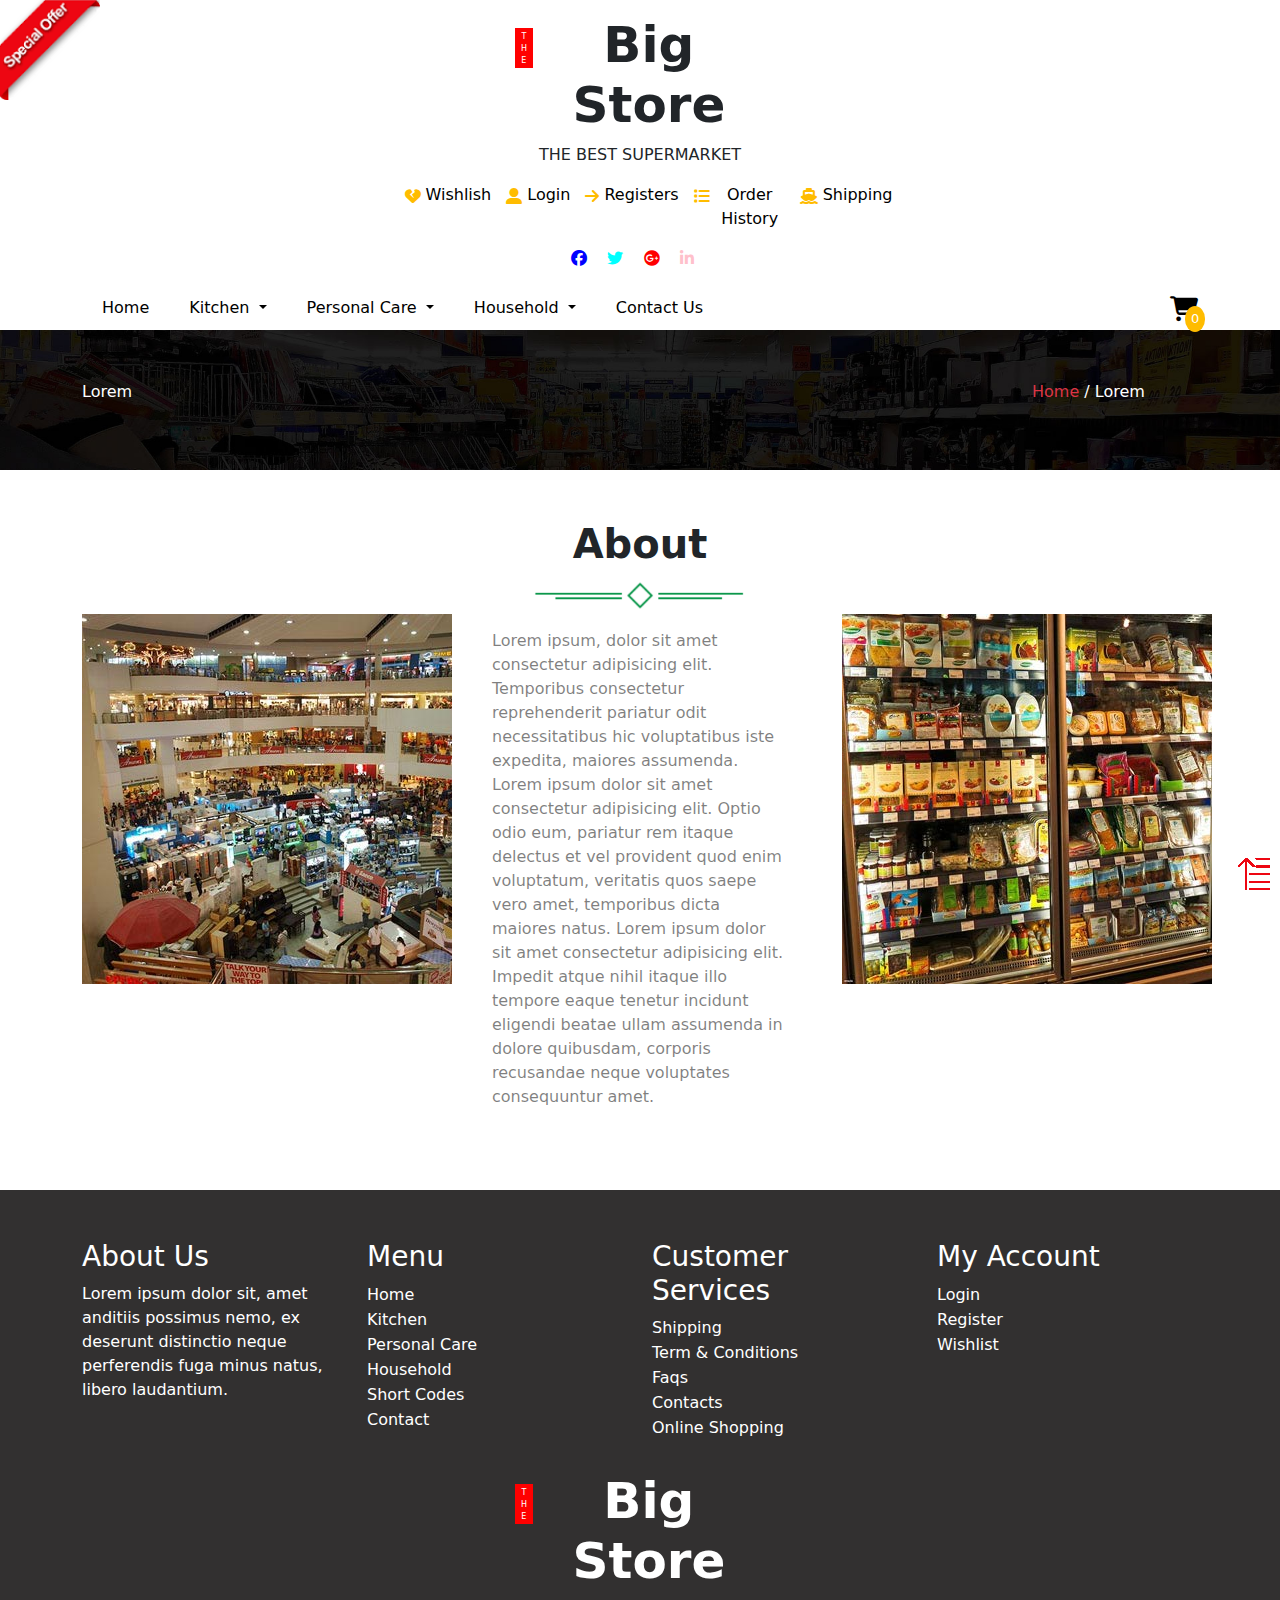
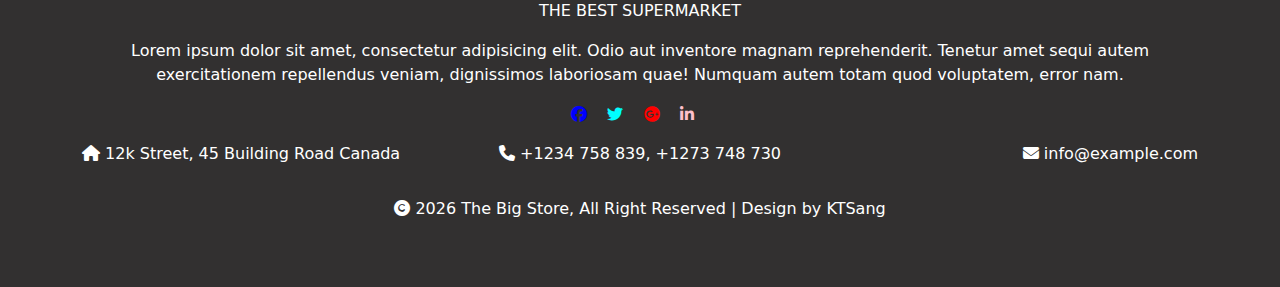
<file: about.html>
<!DOCTYPE html>
<html lang="en">
<head>
    <meta charset="UTF-8">
    <meta http-equiv="X-UA-Compatible" content="IE=edge">
    <meta name="viewport" content="width=device-width, initial-scale=1.0">
    <title>Big Store | Products Detail</title>
    
    <link rel="stylesheet" href="libs/css/style.css">
    <link rel="stylesheet" href="libs/css/bootstrap.css">
    <link rel="stylesheet" href="https://cdnjs.cloudflare.com/ajax/libs/font-awesome/6.4.0/css/all.min.css">
</head>
<body>
    <div id="main">
        <!-- Begin header -->
        <div id="header" class="col-md-12">
            <div class="">
                <img id="offer_icon" src="images/offer_icon.png" alt="">
                <div class="col-md-12 text-center ">
                    <div id="logo">
                        <p class="_the font-size-8">T <br> H <br> E</p>
                        <h1 class="font-size-50"> <strong> Big Store</strong></h1>
                    </div>
                    <p>THE BEST SUPERMARKET</p>
                    <div id="header-menu">
                        <ul>
                            <li><i class="fa fa-heart-broken"></i><a href="#"> Wishlish</a></li>
                            <li><i class="fa fa-user-alt"></i><a href="#"> Login</a></li>
                            <li><i class="fa-solid fa-arrow-right"></i><a href="#"> Registers</a></li>
                            <li><i class="fa-solid fa-list"></i><a href="#"> Order History</a></li>
                            <li><i class="fa-solid fa-ship"></i><a href="#"> Shipping</a></li>
                        </ul>
                    </div>
                    <i class="fa-brands fa-facebook margin-right-15"></i>
                    <i class="fa-brands fa-twitter margin-right-15"></i>
                    <i class="fa-brands fa-google-plus margin-right-15"></i>
                    <i class="fa-brands fa-linkedin-in margin-right-15"></i>
                </div>
            </div> 
        </div>
        <!-- End header -->
        <!-- Main menu -->
        <div id="menu" class="col-md-12">
            <div class="container">
                <div class="d-flex">
                    <div class="col-md-10">
                        <a href="index.html" class="menu-item">
                            <div class="b-left"></div>
                            Home
                        </a>
                        <div class="dropdown">
                            <a href="#" class="dropdown-toggle menu-item" type="button" data-bs-toggle="dropdown" aria-expanded="false">
                                <div class="b-left"></div>
                                Kitchen 
                            </a>
                            <ul class="dropdown-menu">
                                <li><a class="dropdown-item" href="category.html">Kitchen Category 1</a></li>
                                <li><a class="dropdown-item" href="category.html">Kitchen Category 2</a></li>
                                <li><a class="dropdown-item" href="category.html">Kitchen Category 3</a></li>
                            </ul>
                        </div>
                        <div class="dropdown">
                            <a href="#" class="dropdown-toggle menu-item" type="button" data-bs-toggle="dropdown" aria-expanded="false">
                                <div class="b-left"></div>
                                Personal Care 
                            </a>
                            <ul class="dropdown-menu">
                                <li><a class="dropdown-item" href="category.html">Personal Care Category 1</a></li>
                                <li><a class="dropdown-item" href="category.html">Personal Care Category 2</a></li>
                                <li><a class="dropdown-item" href="category.html">Personal Care Category 3</a></li>
                            </ul>
                        </div>
                        <div class="dropdown">
                            <a href="#" class="dropdown-toggle menu-item" type="button" data-bs-toggle="dropdown" aria-expanded="false">
                                <div class="b-left"></div>
                                Household 
                            </a>
                            <ul class="dropdown-menu">
                                <li><a class="dropdown-item" href="category.html">Household Category 1</a></li>
                                <li><a class="dropdown-item" href="category.html">Household Category 2</a></li>
                                <li><a class="dropdown-item" href="category.html">Household Category 3</a></li>
                            </ul>
                        </div>
                        <a href="contact.html" class="menu-item">
                            <div class="b-left"></div>
                            Contact Us
                        </a>
                    </div>
                    <div class="col-md-2">
                        <a href="carts.html" id="cart">
                            <i class="fa-solid fa-cart-shopping"></i>
                            <span id="cart-item-quantity">0</span>
                        </a>
                    </div>
                </div>
                
                
            </div>
        </div>
        <!-- End menu -->
        <div id="breadcrum" class="col-md-12">
            <div class="container">
                <div class="row">
                    <div class="col-md-1">Lorem</div>
                    <div class="col-md-9"></div>
                    <div class="col-md-2">
                        <p><a href="index.html" class="text-danger back-to-home">Home</a> / Lorem</p>
                    </div>
                </div>
            </div>
        </div>
        <!-- About -->
        <div id="about" class="col-md-12">
            <div class="container">
                <h1 class="text-center"><strong>About</strong></h1>
                <div class="icon-diamon">
                    <img src="images/icon-diamon1.png" alt="">
                </div>
                <div class="row">
                    <div class="col-md-4">
                        <img src="images/ab.jpg" alt="">
                    </div>
                    <div class="col-md-4">
                        <p>Lorem ipsum, dolor sit amet consectetur adipisicing elit. Temporibus consectetur reprehenderit pariatur odit necessitatibus hic voluptatibus iste  expedita, maiores assumenda. Lorem ipsum dolor sit amet consectetur adipisicing elit. Optio odio eum, pariatur rem itaque delectus et vel provident quod enim voluptatum, veritatis quos saepe vero amet, temporibus dicta maiores natus. Lorem ipsum dolor sit amet consectetur adipisicing elit. Impedit atque nihil itaque illo tempore eaque tenetur incidunt eligendi beatae ullam assumenda in dolore quibusdam, corporis recusandae neque voluptates consequuntur amet.</p>
                    </div>
                    <div class="col-md-4">
                        <img src="images/ab1.jpg" alt="">
                    </div>
                </div>
            </div>
        </div>
        <!-- End about -->
        <!-- Begin footer -->
        <div id="footer" class="col-md-12">
            <div class="container">
                <div class="row">
                    <div class="col-md-3">
                        <h3>About Us</h3>
                        <p>Lorem ipsum dolor sit, amet anditiis possimus nemo, ex deserunt distinctio neque perferendis fuga minus natus, libero laudantium.</p>
                    </div>
                    <div class="col-md-3">
                        <h3>Menu</h3>
                        <ul class="footer-menu">
                            <li><a href="index.html">Home</a></li>
                            <li><a href="index.html">Kitchen</a></li>
                            <li><a href="index.html">Personal Care</a></li>
                            <li><a href="index.html">Household</a></li>
                            <li><a href="index.html">Short Codes</a></li>
                            <li><a href="index.html">Contact</a></li>
                        </ul>
                    </div>
                    <div class="col-md-3">
                        <h3>Customer Services</h3>
                        <ul class="footer-menu">
                            <li><a href="index.html">Shipping</a></li>
                            <li><a href="index.html">Term & Conditions</a></li>
                            <li><a href="index.html">Faqs</a></li>
                            <li><a href="index.html">Contacts</a></li>
                            <li><a href="index.html">Online Shopping</a></li>
                        </ul>
                    </div>
                    <div class="col-md-3">
                        <h3>My Account</h3>
                        <ul class="footer-menu">
                            <li><a href="index.html">Login</a></li>
                            <li><a href="index.html">Register</a></li>
                            <li><a href="index.html">Wishlist</a></li>
                        </ul>
                    </div>
                    <div class="col-md-12 text-center">
                        <div id="logo">
                            <p class="_the font-size-8">T <br> H <br> E</p>
                            <h1 class="font-size-50"> <strong> Big Store</strong></h1>
                        </div>
                        <p>THE BEST SUPERMARKET</p>
                        <p>Lorem ipsum dolor sit amet, consectetur adipisicing elit. Odio aut inventore magnam reprehenderit. Tenetur amet sequi autem exercitationem repellendus veniam, dignissimos laboriosam quae! Numquam autem totam quod voluptatem, error nam.</p>
                        <i class="fa-brands fa-facebook margin-right-15"></i>
                        <i class="fa-brands fa-twitter margin-right-15"></i>
                        <i class="fa-brands fa-google-plus margin-right-15"></i>
                        <i class="fa-brands fa-linkedin-in margin-right-15"></i>
                    </div>
                    <div class="col-md-12 margin-top-15">
                        <div class="row">
                            <div class="col-md-4">
                                <p><i class="fa fa-house"></i> 12k Street, 45 Building Road Canada</p>
                            </div>
                            <div class="col-md-4 text-center">
                                <p><i class="fa fa-phone"></i> +1234 758 839, +1273 748 730</p>
                            </div>
                            <div class="col-md-4 text-end">
                                <p><i class="fa fa-envelope"></i> info@example.com</p>
                            </div>
                        </div>
                    </div>
                    <div class="col-md-12 text-center margin-top-15">
                        <p><i class="fa fa-copyright"> </i> <span id="year-copy-right"></span> The Big Store, All Right Reserved | Design by KTSang</p>
                    </div>
                </div>
            </div>
        </div>
        <!-- End footer -->
    </div>
    <!-- Back to top -->
    <a href="#header">
        <img src="images/arr.png" alt="" id="back-to-top">
    </a>
    <!-- End back to top -->
    <script src="libs/js/jQuery.js"></script>
    <script src="libs/js/bootstrap.js"></script>
    <script src="https://cdn.jsdelivr.net/npm/bootstrap@5.3.0-alpha3/dist/js/bootstrap.bundle.min.js" integrity="sha384-ENjdO4Dr2bkBIFxQpeoTz1HIcje39Wm4jDKdf19U8gI4ddQ3GYNS7NTKfAdVQSZe" crossorigin="anonymous"></script>
    <script src="libs/js/bigstore.js"></script>
</body>
</html>
</file>
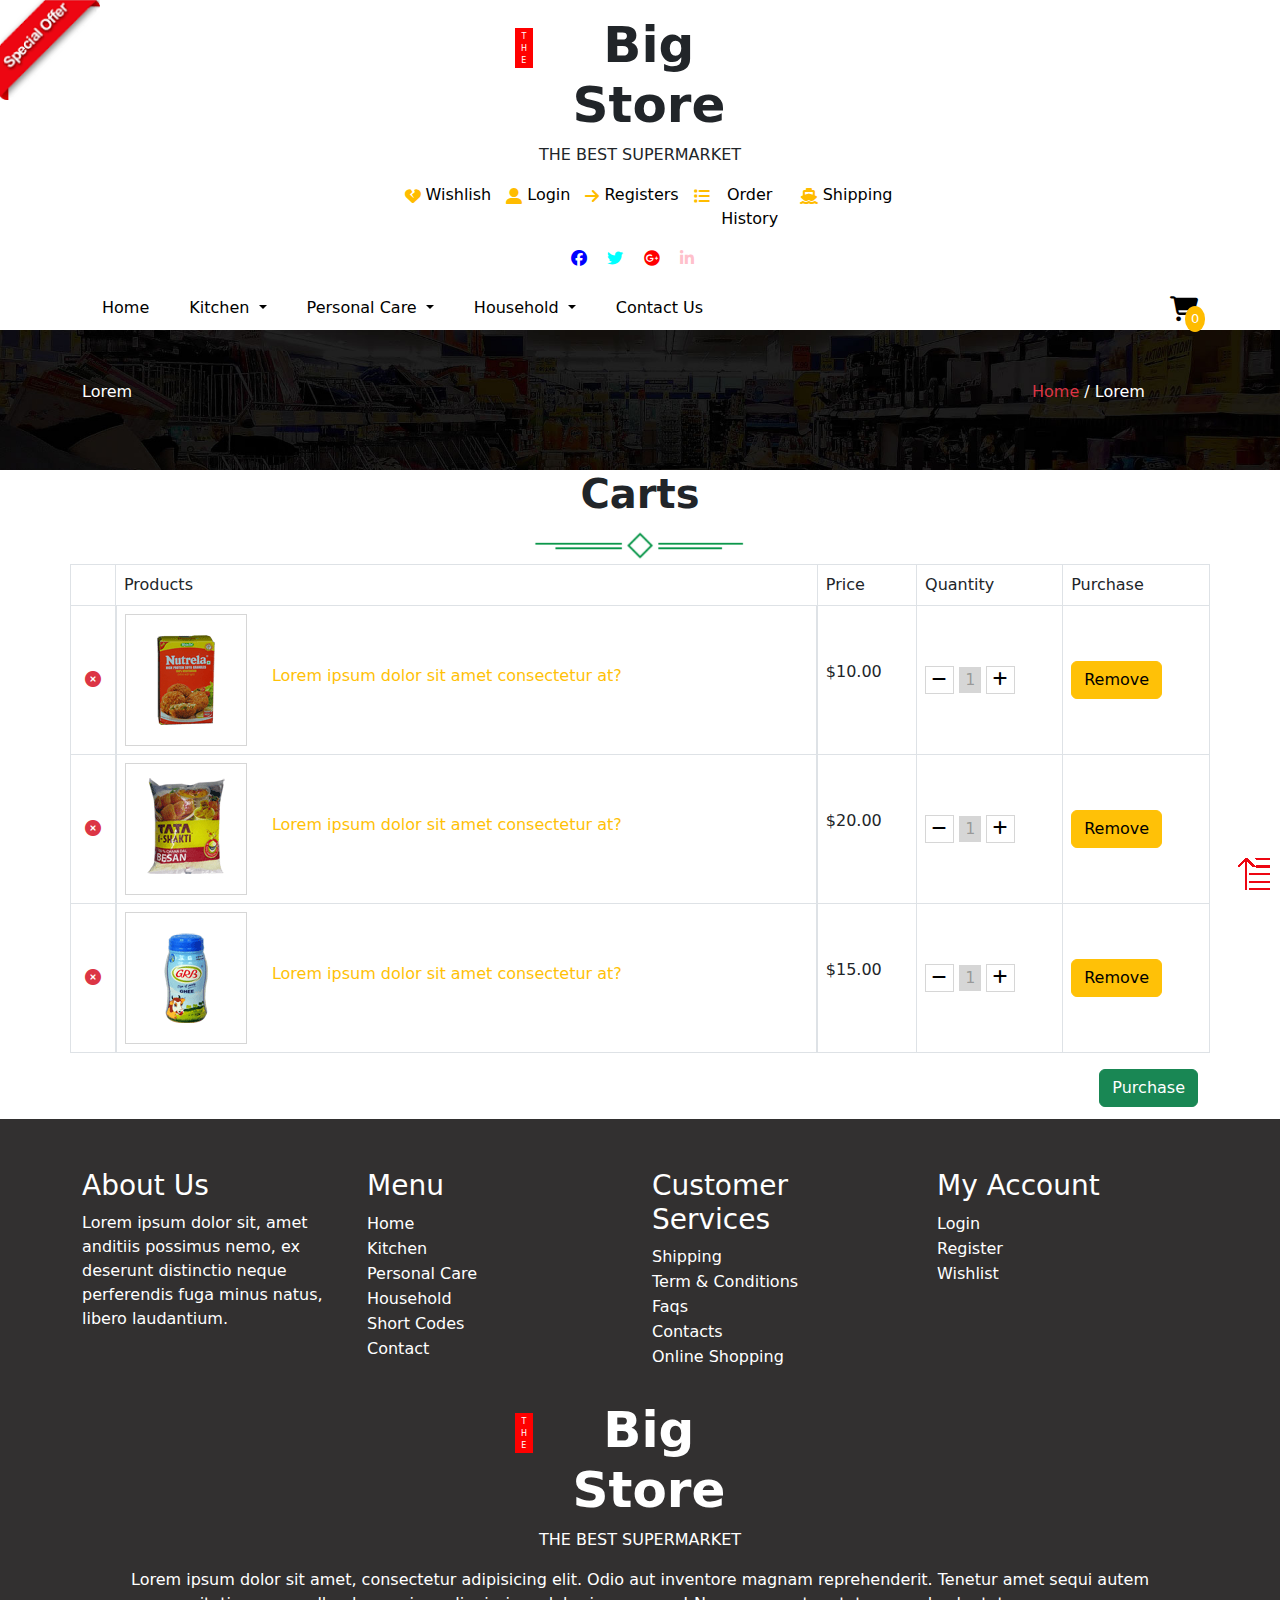
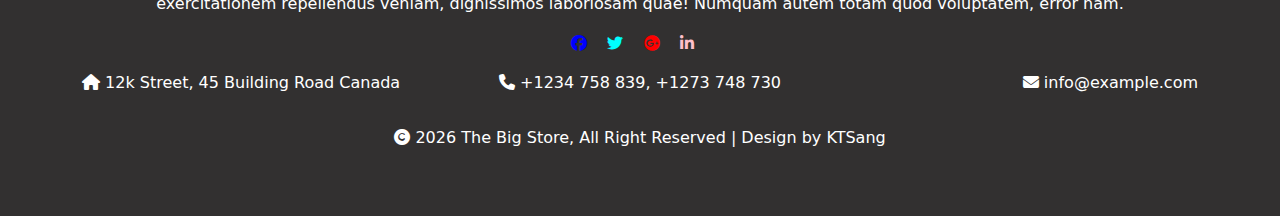
<file: carts.html>
<!DOCTYPE html>
<html lang="en">
<head>
    <meta charset="UTF-8">
    <meta http-equiv="X-UA-Compatible" content="IE=edge">
    <meta name="viewport" content="width=device-width, initial-scale=1.0">
    <title>Big Store | Contact</title>
    
    <link rel="stylesheet" href="libs/css/style.css">
    <link rel="stylesheet" href="libs/css/bootstrap.css">
    <link rel="stylesheet" href="https://cdnjs.cloudflare.com/ajax/libs/font-awesome/6.4.0/css/all.min.css">
</head>
<body>
    <div id="main">
        <!-- Begin header -->
        <div id="header" class="col-md-12">
            <div class="">
                <img id="offer_icon" src="images/offer_icon.png" alt="">
                <div class="col-md-12 text-center ">
                    <div id="logo">
                        <p class="_the font-size-8">T <br> H <br> E</p>
                        <h1 class="font-size-50"> <strong> Big Store</strong></h1>
                    </div>
                    <p>THE BEST SUPERMARKET</p>
                    <div id="header-menu">
                        <ul>
                            <li><i class="fa fa-heart-broken"></i><a href="#"> Wishlish</a></li>
                            <li><i class="fa fa-user-alt"></i><a href="#"> Login</a></li>
                            <li><i class="fa-solid fa-arrow-right"></i><a href="#"> Registers</a></li>
                            <li><i class="fa-solid fa-list"></i><a href="#"> Order History</a></li>
                            <li><i class="fa-solid fa-ship"></i><a href="#"> Shipping</a></li>
                        </ul>
                    </div>
                    <i class="fa-brands fa-facebook margin-right-15"></i>
                    <i class="fa-brands fa-twitter margin-right-15"></i>
                    <i class="fa-brands fa-google-plus margin-right-15"></i>
                    <i class="fa-brands fa-linkedin-in margin-right-15"></i>
                </div>
            </div> 
        </div>
        <!-- End header -->
        <!-- Main menu -->
        <div id="menu" class="col-md-12">
            <div class="container">
                <div class="d-flex">
                    <div class="col-md-10">
                        <a href="index.html" class="menu-item">
                            <div class="b-left"></div>
                            Home
                        </a>
                        <div class="dropdown">
                            <a href="#" class="dropdown-toggle menu-item" type="button" data-bs-toggle="dropdown" aria-expanded="false">
                                <div class="b-left"></div>
                                Kitchen 
                            </a>
                            <ul class="dropdown-menu">
                                <li><a class="dropdown-item" href="category.html">Kitchen Category 1</a></li>
                                <li><a class="dropdown-item" href="category.html">Kitchen Category 2</a></li>
                                <li><a class="dropdown-item" href="category.html">Kitchen Category 3</a></li>
                            </ul>
                        </div>
                        <div class="dropdown">
                            <a href="#" class="dropdown-toggle menu-item" type="button" data-bs-toggle="dropdown" aria-expanded="false">
                                <div class="b-left"></div>
                                Personal Care 
                            </a>
                            <ul class="dropdown-menu">
                                <li><a class="dropdown-item" href="category.html">Personal Care Category 1</a></li>
                                <li><a class="dropdown-item" href="category.html">Personal Care Category 2</a></li>
                                <li><a class="dropdown-item" href="category.html">Personal Care Category 3</a></li>
                            </ul>
                        </div>
                        <div class="dropdown">
                            <a href="#" class="dropdown-toggle menu-item" type="button" data-bs-toggle="dropdown" aria-expanded="false">
                                <div class="b-left"></div>
                                Household 
                            </a>
                            <ul class="dropdown-menu">
                                <li><a class="dropdown-item" href="category.html">Household Category 1</a></li>
                                <li><a class="dropdown-item" href="category.html">Household Category 2</a></li>
                                <li><a class="dropdown-item" href="category.html">Household Category 3</a></li>
                            </ul>
                        </div>
                        <a href="contact.html" class="menu-item">
                            <div class="b-left"></div>
                            Contact Us
                        </a>
                    </div>
                    <div class="col-md-2">
                        <a href="carts.html" id="cart">
                            <i class="fa-solid fa-cart-shopping"></i>
                            <span id="cart-item-quantity">0</span>
                        </a>
                    </div>
                </div>
                
                
            </div>
        </div>
        <!-- End menu -->
        <div id="breadcrum" class="col-md-12">
            <div class="container">
                <div class="row">
                    <div class="col-md-1">Lorem</div>
                    <div class="col-md-9"></div>
                    <div class="col-md-2">
                        <p><a href="index.html" class="text-danger back-to-home">Home</a> / Lorem</p>
                    </div>
                </div>
            </div>
        </div>
        <!-- Begin Carts -->
        <div id="cart-section" class="col-md-12">
            <h1 class="text-center"><strong>Carts</strong></h1>
            <div class="icon-diamon">
                <img src="images/icon-diamon1.png" alt="">
            </div>
            <div id="cart-list" class="col-md-12">
                <div class="container">
                    <div class="row">
                        <table class="table table-hover table-bordered">
                            <thead>
                                <th>
                                    <td>Products</td>
                                    <td>Price</td>
                                    <td>Quantity</td>
                                    <td>Purchase</td>
                                </th>
                            </thead>
                            <tbody>
                                <tr>
                                    <td class="text-center">
                                        <i class="fa fa-times-circle text-danger"></i>
                                    </td>
                                    <td class="d-flex">
                                        <img src="images/wi.png" class="product-in-cart" alt="">
                                        <a href="product-detail.html" class="cart-item-name text-warning">Lorem ipsum dolor sit amet consectetur at?</a>
                                    </td>
                                    <td>
                                        <p class="cart-item-price">$10.00</p>
                                    </td>
                                    <td>
                                        <button class="cart-icon-item"><i class="fa fa-minus"></i></button>
                                        <button class="cart-item-qty">1</button>
                                        <button class="cart-icon-item"><i class="fa fa-plus"></i></button>
                                    </td>
                                    <td>
                                        <button class="btn btn-warning">Remove</button>
                                    </td>
                                </tr>
                                <tr>
                                    <td class="text-center">
                                        <i class="fa fa-times-circle text-danger"></i>
                                    </td>
                                    <td class="d-flex">
                                        <img src="images/wi1.png" class="product-in-cart" alt="">
                                        <a href="product-detail.html" class="cart-item-name text-warning">Lorem ipsum dolor sit amet consectetur at?</a>
                                    </td>
                                    <td>
                                        <p class="cart-item-price">$20.00</p>
                                    </td>
                                    <td>
                                        <button class="cart-icon-item"><i class="fa fa-minus"></i></button>
                                        <button class="cart-item-qty">1</button>
                                        <button class="cart-icon-item"><i class="fa fa-plus"></i></button>
                                    </td>
                                    <td>
                                        <button class="btn btn-warning">Remove</button>
                                    </td>
                                </tr>
                                <tr>
                                    <td class="text-center">
                                        <i class="fa fa-times-circle text-danger"></i>
                                    </td>
                                    <td class="d-flex">
                                        <img src="images/wi2.png" class="product-in-cart" alt="">
                                        <a href="product-detail.html" class="cart-item-name text-warning">Lorem ipsum dolor sit amet consectetur at?</a>
                                    </td>
                                    <td>
                                        <p class="cart-item-price">$15.00</p>
                                    </td>
                                    <td>
                                        <button class="cart-icon-item"><i class="fa fa-minus"></i></button>
                                        <button class="cart-item-qty">1</button>
                                        <button class="cart-icon-item"><i class="fa fa-plus"></i></button>
                                    </td>
                                    <td>
                                        <button class="btn btn-warning">Remove</button>
                                    </td>
                                </tr>
                            </tbody>
                        </table>
                    </div>
                    <button class="btn btn-success f-right">Purchase</button>
                </div>
            </div>
        </div>
        <!-- End Faq -->
        <!-- Begin footer -->
        <div id="footer" class="col-md-12">
            <div class="container">
                <div class="row">
                    <div class="col-md-3">
                        <h3>About Us</h3>
                        <p>Lorem ipsum dolor sit, amet anditiis possimus nemo, ex deserunt distinctio neque perferendis fuga minus natus, libero laudantium.</p>
                    </div>
                    <div class="col-md-3">
                        <h3>Menu</h3>
                        <ul class="footer-menu">
                            <li><a href="index.html">Home</a></li>
                            <li><a href="index.html">Kitchen</a></li>
                            <li><a href="index.html">Personal Care</a></li>
                            <li><a href="index.html">Household</a></li>
                            <li><a href="index.html">Short Codes</a></li>
                            <li><a href="index.html">Contact</a></li>
                        </ul>
                    </div>
                    <div class="col-md-3">
                        <h3>Customer Services</h3>
                        <ul class="footer-menu">
                            <li><a href="index.html">Shipping</a></li>
                            <li><a href="index.html">Term & Conditions</a></li>
                            <li><a href="index.html">Faqs</a></li>
                            <li><a href="index.html">Contacts</a></li>
                            <li><a href="index.html">Online Shopping</a></li>
                        </ul>
                    </div>
                    <div class="col-md-3">
                        <h3>My Account</h3>
                        <ul class="footer-menu">
                            <li><a href="index.html">Login</a></li>
                            <li><a href="index.html">Register</a></li>
                            <li><a href="index.html">Wishlist</a></li>
                        </ul>
                    </div>
                    <div class="col-md-12 text-center">
                        <div id="logo">
                            <p class="_the font-size-8">T <br> H <br> E</p>
                            <h1 class="font-size-50"> <strong> Big Store</strong></h1>
                        </div>
                        <p>THE BEST SUPERMARKET</p>
                        <p>Lorem ipsum dolor sit amet, consectetur adipisicing elit. Odio aut inventore magnam reprehenderit. Tenetur amet sequi autem exercitationem repellendus veniam, dignissimos laboriosam quae! Numquam autem totam quod voluptatem, error nam.</p>
                        <i class="fa-brands fa-facebook margin-right-15"></i>
                        <i class="fa-brands fa-twitter margin-right-15"></i>
                        <i class="fa-brands fa-google-plus margin-right-15"></i>
                        <i class="fa-brands fa-linkedin-in margin-right-15"></i>
                    </div>
                    <div class="col-md-12 margin-top-15">
                        <div class="row">
                            <div class="col-md-4">
                                <p><i class="fa fa-house"></i> 12k Street, 45 Building Road Canada</p>
                            </div>
                            <div class="col-md-4 text-center">
                                <p><i class="fa fa-phone"></i> +1234 758 839, +1273 748 730</p>
                            </div>
                            <div class="col-md-4 text-end">
                                <p><i class="fa fa-envelope"></i> info@example.com</p>
                            </div>
                        </div>
                    </div>
                    <div class="col-md-12 text-center margin-top-15">
                        <p><i class="fa fa-copyright"> </i> <span id="year-copy-right"></span> The Big Store, All Right Reserved | Design by KTSang</p>
                    </div>
                </div>
            </div>
        </div>
        <!-- End footer -->
    </div>
    <!-- Back to top -->
    <a href="#header">
        <img src="images/arr.png" alt="" id="back-to-top">
    </a>
    <!-- End back to top -->
    <script src="libs/js/jQuery.js"></script>
    <script src="libs/js/bootstrap.js"></script>
    <script src="https://cdn.jsdelivr.net/npm/bootstrap@5.3.0-alpha3/dist/js/bootstrap.bundle.min.js" integrity="sha384-ENjdO4Dr2bkBIFxQpeoTz1HIcje39Wm4jDKdf19U8gI4ddQ3GYNS7NTKfAdVQSZe" crossorigin="anonymous"></script>
    <script src="libs/js/bigstore.js"></script>
</body>
</html>
</file>
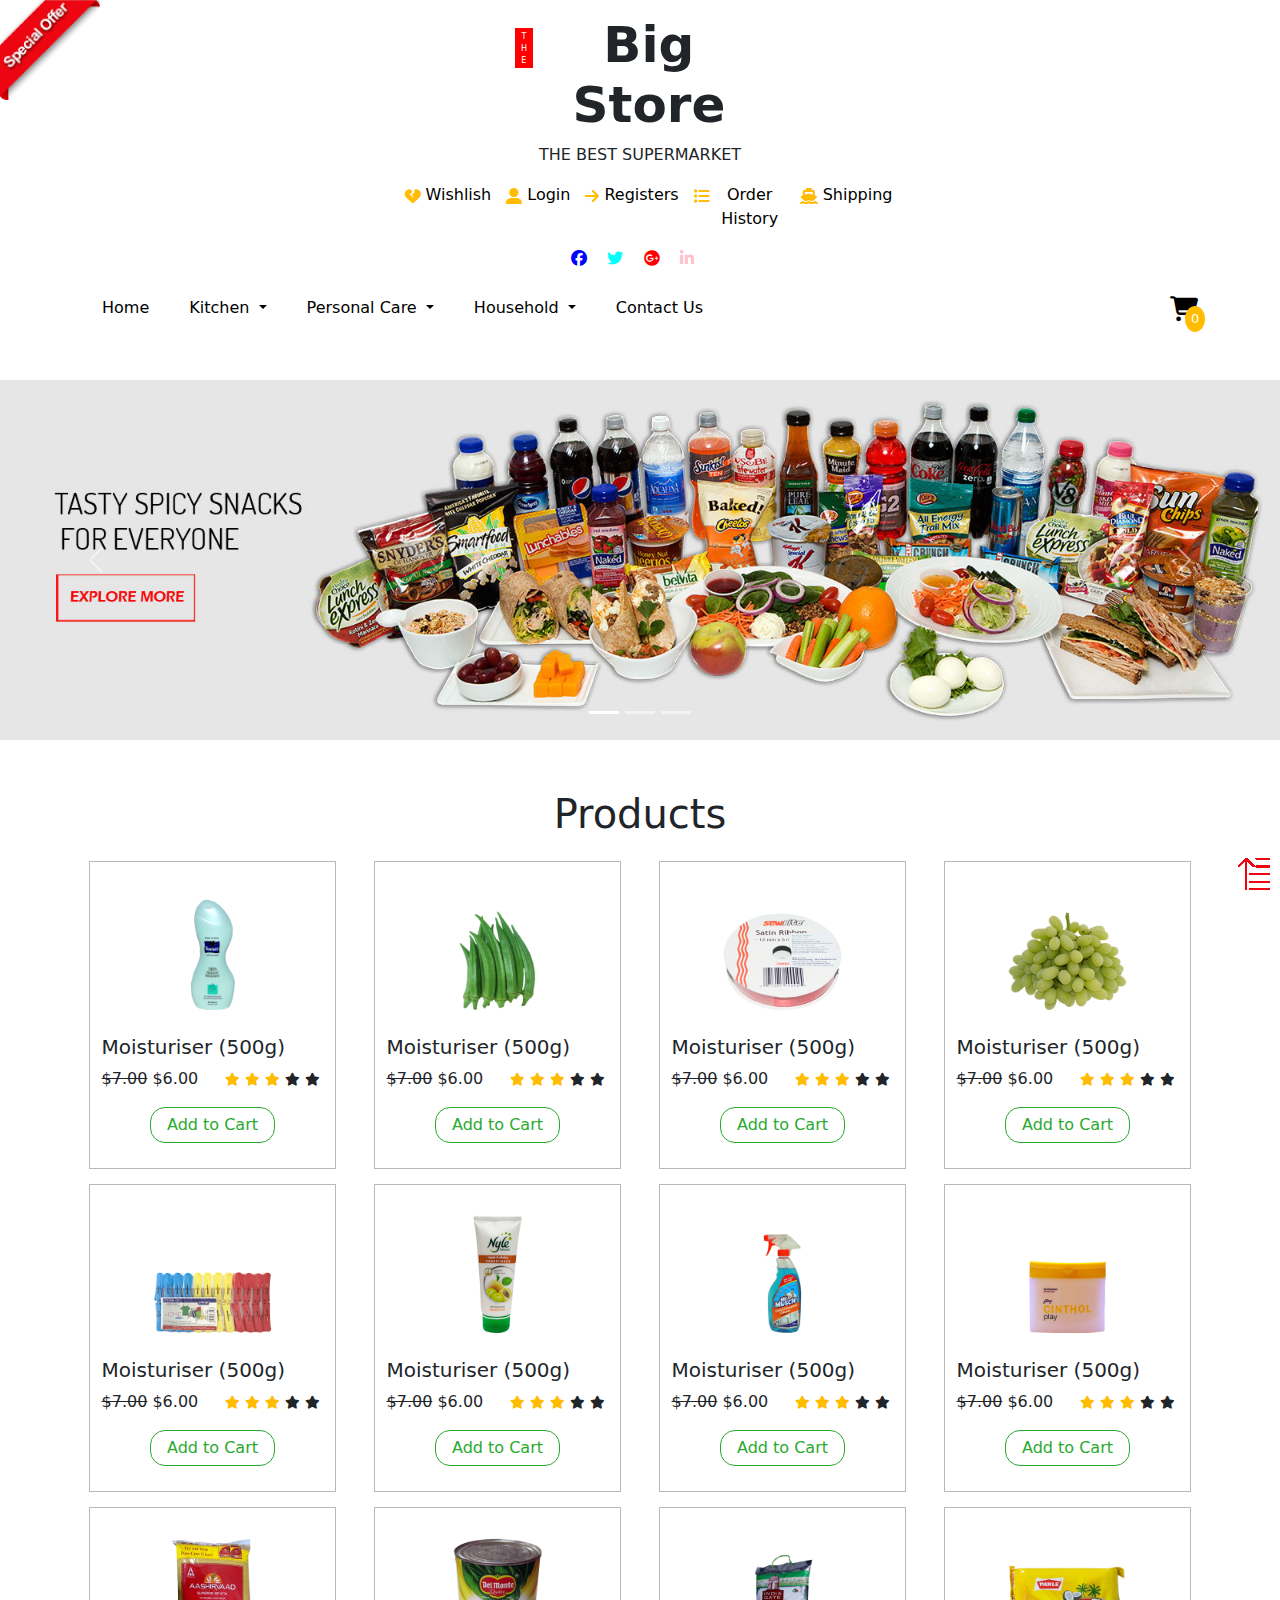
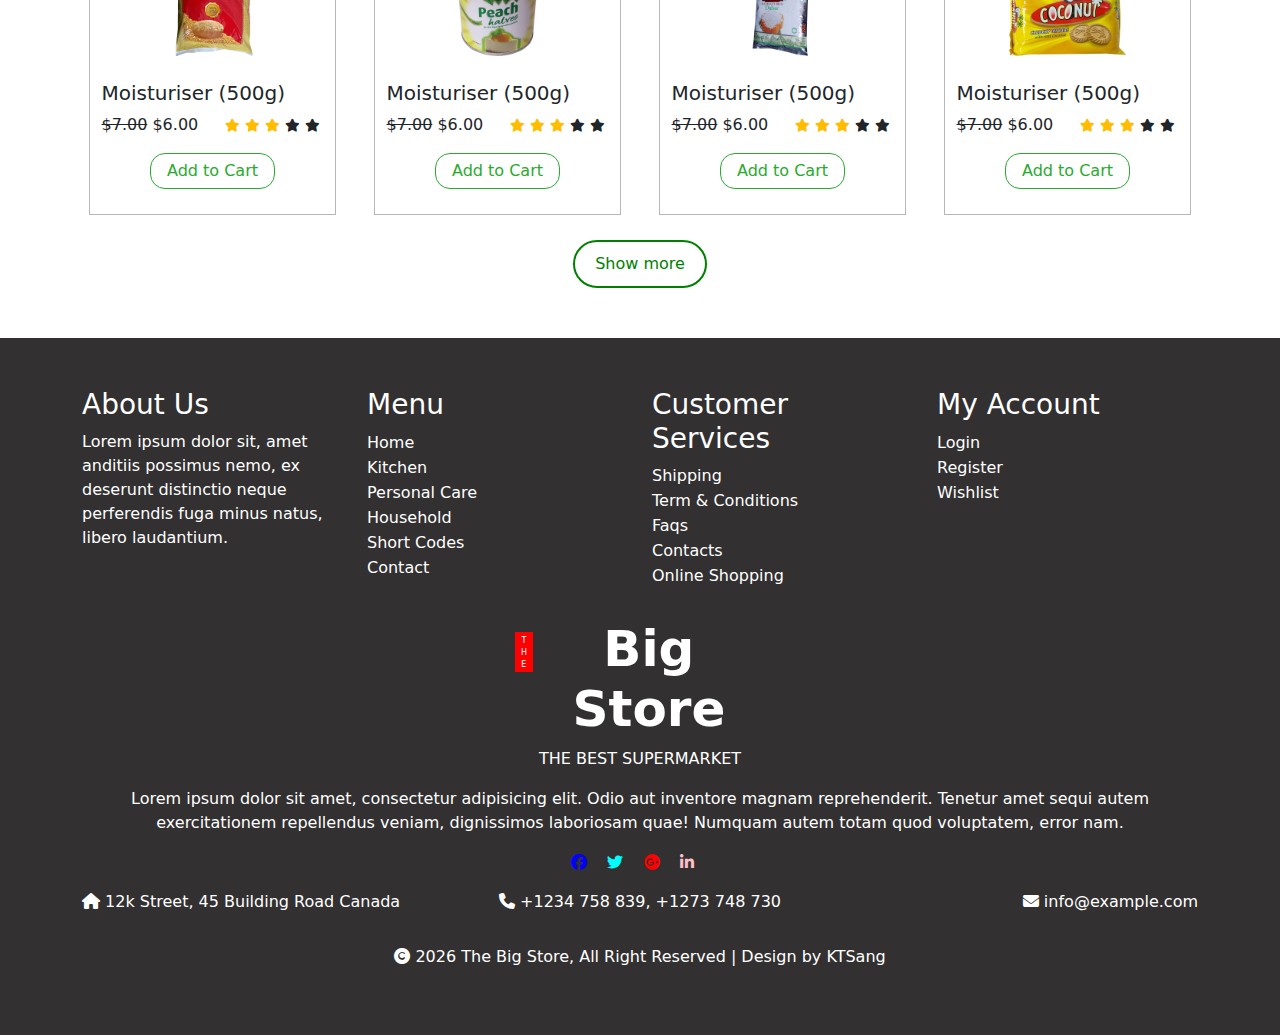
<file: category.html>
<!DOCTYPE html>
<html lang="en">
<head>
    <meta charset="UTF-8">
    <meta http-equiv="X-UA-Compatible" content="IE=edge">
    <meta name="viewport" content="width=device-width, initial-scale=1.0">
    <title>Big Store | Category</title>
    
    <link rel="stylesheet" href="libs/css/style.css">
    <link rel="stylesheet" href="libs/css/bootstrap.css">
    <link rel="stylesheet" href="https://cdnjs.cloudflare.com/ajax/libs/font-awesome/6.4.0/css/all.min.css">
</head>
<body>
    <div id="main">
        <!-- Begin header -->
        <div id="header" class="col-md-12">
            <div class="row">
                <img id="offer_icon" src="images/offer_icon.png" alt="">
                <div class="col-md-12 text-center ">
                    <div id="logo">
                        <p class="_the font-size-8">T <br> H <br> E</p>
                        <h1 class="font-size-50"> <strong> Big Store</strong></h1>
                    </div>
                    <p>THE BEST SUPERMARKET</p>
                    <div id="header-menu">
                        <ul>
                            <li><i class="fa fa-heart-broken"></i><a href="#"> Wishlish</a></li>
                            <li><i class="fa fa-user-alt"></i><a href="#"> Login</a></li>
                            <li><i class="fa-solid fa-arrow-right"></i><a href="#"> Registers</a></li>
                            <li><i class="fa-solid fa-list"></i><a href="#"> Order History</a></li>
                            <li><i class="fa-solid fa-ship"></i><a href="#"> Shipping</a></li>
                        </ul>
                    </div>
                    <i class="fa-brands fa-facebook margin-right-15"></i>
                    <i class="fa-brands fa-twitter margin-right-15"></i>
                    <i class="fa-brands fa-google-plus margin-right-15"></i>
                    <i class="fa-brands fa-linkedin-in margin-right-15"></i>
                </div>
            </div> 
        </div>
        <!-- End header -->
        <!-- Main menu -->
        <div id="menu" class="col-md-12">
            <div class="container">
                <div class="d-flex">
                    <div class="col-md-10">
                        <a href="index.html" class="menu-item">
                            <div class="b-left"></div>
                            Home
                        </a>
                        <div class="dropdown">
                            <a href="#" class="dropdown-toggle menu-item" type="button" data-bs-toggle="dropdown" aria-expanded="false">
                                <div class="b-left"></div>
                                Kitchen 
                            </a>
                            <ul class="dropdown-menu">
                                <li><a class="dropdown-item" href="category.html">Kitchen Category 1</a></li>
                                <li><a class="dropdown-item" href="category.html">Kitchen Category 2</a></li>
                                <li><a class="dropdown-item" href="category.html">Kitchen Category 3</a></li>
                            </ul>
                        </div>
                        <div class="dropdown">
                            <a href="#" class="dropdown-toggle menu-item" type="button" data-bs-toggle="dropdown" aria-expanded="false">
                                <div class="b-left"></div>
                                Personal Care 
                            </a>
                            <ul class="dropdown-menu">
                                <li><a class="dropdown-item" href="category.html">Personal Care Category 1</a></li>
                                <li><a class="dropdown-item" href="category.html">Personal Care Category 2</a></li>
                                <li><a class="dropdown-item" href="category.html">Personal Care Category 3</a></li>
                            </ul>
                        </div>
                        <div class="dropdown">
                            <a href="#" class="dropdown-toggle menu-item" type="button" data-bs-toggle="dropdown" aria-expanded="false">
                                <div class="b-left"></div>
                                Household 
                            </a>
                            <ul class="dropdown-menu">
                                <li><a class="dropdown-item" href="category.html">Household Category 1</a></li>
                                <li><a class="dropdown-item" href="category.html">Household Category 2</a></li>
                                <li><a class="dropdown-item" href="category.html">Household Category 3</a></li>
                            </ul>
                        </div>
                        <a href="contact.html" class="menu-item">
                            <div class="b-left"></div>
                            Contact Us
                        </a>
                    </div>
                    <div class="col-md-2">
                        <a href="carts.html" id="cart">
                            <i class="fa-solid fa-cart-shopping"></i>
                            <span id="cart-item-quantity">0</span>
                        </a>
                    </div>
                </div>
                
                
            </div>
        </div>
        <!-- End menu -->
        <!-- Begin slider -->
        <div id="sliders" class="col-md-12">
            <div id="carouselExampleIndicators" class="carousel slide">
                <div class="carousel-indicators">
                  <button type="button" data-bs-target="#carouselExampleIndicators" data-bs-slide-to="0" class="active" aria-current="true" aria-label="Slide 1"></button>
                  <button type="button" data-bs-target="#carouselExampleIndicators" data-bs-slide-to="1" aria-label="Slide 2"></button>
                  <button type="button" data-bs-target="#carouselExampleIndicators" data-bs-slide-to="2" aria-label="Slide 3"></button>
                </div>
                <div class="carousel-inner">
                  <div class="carousel-item active">
                    <img src="images/ba.jpg" class="d-block w-100" alt="...">
                  </div>
                  <div class="carousel-item">
                    <img src="images/ba1.jpg" class="d-block w-100" alt="...">
                  </div>
                  <div class="carousel-item">
                    <img src="images/ba2.jpg" class="d-block w-100" alt="...">
                  </div>
                </div>
                <button class="carousel-control-prev" type="button" data-bs-target="#carouselExampleIndicators" data-bs-slide="prev">
                  <span class="carousel-control-prev-icon" aria-hidden="true"></span>
                  <span class="visually-hidden">Previous</span>
                </button>
                <button class="carousel-control-next" type="button" data-bs-target="#carouselExampleIndicators" data-bs-slide="next">
                  <span class="carousel-control-next-icon" aria-hidden="true"></span>
                  <span class="visually-hidden">Next</span>
                </button>
              </div>
        </div>
        <!-- End slider -->
        <!-- Begin products -->
        <div id="products" class="col-md-12">
            <h1 class="text-center">Products</h1>
            <div id="list-product" class="col-md-12">
                <div class="container">
                    <div class="row" id="_products">
                        <div class="col-md-3 product-item">
                            <div class="pro-item-content">
                                <div class="item-img text-center">
                                    <img src="images/of16.png" alt="">
                                </div>
                                <div class="container">
                                    <h5 class="product-name">Moisturiser (500g)</h5>
                                    <div class="col-md-12">
                                        <div class="row">
                                            <div class="col-md-6">
                                                <p> <span class="price"><strike>$7.00</strike></span> <span class="sales">$6.00</span></p>
                                            </div>
                                            <div class="col-md-6 rattings">
                                                <i class="fa fa-star bg-star"></i>
                                                <i class="fa fa-star bg-star"></i>
                                                <i class="fa fa-star bg-star"></i>
                                                <i class="fa fa-star"></i>
                                                <i class="fa fa-star"></i>
                                            </div>
                                            <p class="add-to-cart text-center">Add to Cart</p>
                                        </div>
                                    </div>
                                </div>
                            </div>
                        </div>
                        <div class="col-md-3 product-item">
                            <div class="pro-item-content">
                                <div class="item-img text-center">
                                    <img src="images/of17.png" alt="">
                                </div>
                                <div class="container">
                                    <h5 class="product-name">Moisturiser (500g)</h5>
                                    <div class="col-md-12">
                                        <div class="row">
                                            <div class="col-md-6">
                                                <p> <span class="price"><strike>$7.00</strike></span> <span class="sales">$6.00</span></p>
                                            </div>
                                            <div class="col-md-6 rattings">
                                                <i class="fa fa-star bg-star"></i>
                                                <i class="fa fa-star bg-star"></i>
                                                <i class="fa fa-star bg-star"></i>
                                                <i class="fa fa-star"></i>
                                                <i class="fa fa-star"></i>
                                            </div>
                                            <p class="add-to-cart text-center">Add to Cart</p>
                                        </div>
                                    </div>
                                </div>
                            </div>
                        </div>
                        <div class="col-md-3 product-item">
                            <div class="pro-item-content">
                                <div class="item-img text-center">
                                    <img src="images/of18.png" alt="">
                                </div>
                                <div class="container">
                                    <h5 class="product-name">Moisturiser (500g)</h5>
                                    <div class="col-md-12">
                                        <div class="row">
                                            <div class="col-md-6">
                                                <p> <span class="price"><strike>$7.00</strike></span> <span class="sales">$6.00</span></p>
                                            </div>
                                            <div class="col-md-6 rattings">
                                                <i class="fa fa-star bg-star"></i>
                                                <i class="fa fa-star bg-star"></i>
                                                <i class="fa fa-star bg-star"></i>
                                                <i class="fa fa-star"></i>
                                                <i class="fa fa-star"></i>
                                            </div>
                                            <p class="add-to-cart text-center">Add to Cart</p>
                                        </div>
                                    </div>
                                </div>
                            </div>
                        </div>
                        <div class="col-md-3 product-item">
                            <div class="pro-item-content">
                                <div class="item-img text-center">
                                    <img src="images/of19.png" alt="">
                                </div>
                                <div class="container">
                                    <h5 class="product-name">Moisturiser (500g)</h5>
                                    <div class="col-md-12">
                                        <div class="row">
                                            <div class="col-md-6">
                                                <p> <span class="price"><strike>$7.00</strike></span> <span class="sales">$6.00</span></p>
                                            </div>
                                            <div class="col-md-6 rattings">
                                                <i class="fa fa-star bg-star"></i>
                                                <i class="fa fa-star bg-star"></i>
                                                <i class="fa fa-star bg-star"></i>
                                                <i class="fa fa-star"></i>
                                                <i class="fa fa-star"></i>
                                            </div>
                                            <p class="add-to-cart text-center">Add to Cart</p>
                                        </div>
                                    </div>
                                </div>
                            </div>
                        </div>
                        <div class="col-md-3 product-item">
                            <div class="pro-item-content">
                                <div class="item-img text-center">
                                    <img src="images/of20.png" alt="">
                                </div>
                                <div class="container">
                                    <h5 class="product-name">Moisturiser (500g)</h5>
                                    <div class="col-md-12">
                                        <div class="row">
                                            <div class="col-md-6">
                                                <p> <span class="price"><strike>$7.00</strike></span> <span class="sales">$6.00</span></p>
                                            </div>
                                            <div class="col-md-6 rattings">
                                                <i class="fa fa-star bg-star"></i>
                                                <i class="fa fa-star bg-star"></i>
                                                <i class="fa fa-star bg-star"></i>
                                                <i class="fa fa-star"></i>
                                                <i class="fa fa-star"></i>
                                            </div>
                                            <p class="add-to-cart text-center">Add to Cart</p>
                                        </div>
                                    </div>
                                </div>
                            </div>
                        </div>
                        <div class="col-md-3 product-item">
                            <div class="pro-item-content">
                                <div class="item-img text-center">
                                    <img src="images/of21.png" alt="">
                                </div>
                                <div class="container">
                                    <h5 class="product-name">Moisturiser (500g)</h5>
                                    <div class="col-md-12">
                                        <div class="row">
                                            <div class="col-md-6">
                                                <p> <span class="price"><strike>$7.00</strike></span> <span class="sales">$6.00</span></p>
                                            </div>
                                            <div class="col-md-6 rattings">
                                                <i class="fa fa-star bg-star"></i>
                                                <i class="fa fa-star bg-star"></i>
                                                <i class="fa fa-star bg-star"></i>
                                                <i class="fa fa-star"></i>
                                                <i class="fa fa-star"></i>
                                            </div>
                                            <p class="add-to-cart text-center">Add to Cart</p>
                                        </div>
                                    </div>
                                </div>
                            </div>
                        </div>
                        <div class="col-md-3 product-item">
                            <div class="pro-item-content">
                                <div class="item-img text-center">
                                    <img src="images/of22.png" alt="">
                                </div>
                                <div class="container">
                                    <h5 class="product-name">Moisturiser (500g)</h5>
                                    <div class="col-md-12">
                                        <div class="row">
                                            <div class="col-md-6">
                                                <p> <span class="price"><strike>$7.00</strike></span> <span class="sales">$6.00</span></p>
                                            </div>
                                            <div class="col-md-6 rattings">
                                                <i class="fa fa-star bg-star"></i>
                                                <i class="fa fa-star bg-star"></i>
                                                <i class="fa fa-star bg-star"></i>
                                                <i class="fa fa-star"></i>
                                                <i class="fa fa-star"></i>
                                            </div>
                                            <p class="add-to-cart text-center">Add to Cart</p>
                                        </div>
                                    </div>
                                </div>
                            </div>
                        </div>
                        <div class="col-md-3 product-item">
                            <div class="pro-item-content">
                                <div class="item-img text-center">
                                    <img src="images/of23.png" alt="">
                                </div>
                                <div class="container">
                                    <h5 class="product-name">Moisturiser (500g)</h5>
                                    <div class="col-md-12">
                                        <div class="row">
                                            <div class="col-md-6">
                                                <p> <span class="price"><strike>$7.00</strike></span> <span class="sales">$6.00</span></p>
                                            </div>
                                            <div class="col-md-6 rattings">
                                                <i class="fa fa-star bg-star"></i>
                                                <i class="fa fa-star bg-star"></i>
                                                <i class="fa fa-star bg-star"></i>
                                                <i class="fa fa-star"></i>
                                                <i class="fa fa-star"></i>
                                            </div>
                                            <p class="add-to-cart text-center">Add to Cart</p>
                                        </div>
                                    </div>
                                </div>
                            </div>
                        </div>
                        <div class="col-md-3 product-item">
                            <div class="pro-item-content">
                                <div class="item-img text-center">
                                    <img src="images/of24.png" alt="">
                                </div>
                                <div class="container">
                                    <h5 class="product-name">Moisturiser (500g)</h5>
                                    <div class="col-md-12">
                                        <div class="row">
                                            <div class="col-md-6">
                                                <p> <span class="price"><strike>$7.00</strike></span> <span class="sales">$6.00</span></p>
                                            </div>
                                            <div class="col-md-6 rattings">
                                                <i class="fa fa-star bg-star"></i>
                                                <i class="fa fa-star bg-star"></i>
                                                <i class="fa fa-star bg-star"></i>
                                                <i class="fa fa-star"></i>
                                                <i class="fa fa-star"></i>
                                            </div>
                                            <p class="add-to-cart text-center">Add to Cart</p>
                                        </div>
                                    </div>
                                </div>
                            </div>
                        </div>
                        <div class="col-md-3 product-item">
                            <div class="pro-item-content">
                                <div class="item-img text-center">
                                    <img src="images/of25.png" alt="">
                                </div>
                                <div class="container">
                                    <h5 class="product-name">Moisturiser (500g)</h5>
                                    <div class="col-md-12">
                                        <div class="row">
                                            <div class="col-md-6">
                                                <p> <span class="price"><strike>$7.00</strike></span> <span class="sales">$6.00</span></p>
                                            </div>
                                            <div class="col-md-6 rattings">
                                                <i class="fa fa-star bg-star"></i>
                                                <i class="fa fa-star bg-star"></i>
                                                <i class="fa fa-star bg-star"></i>
                                                <i class="fa fa-star"></i>
                                                <i class="fa fa-star"></i>
                                            </div>
                                            <p class="add-to-cart text-center">Add to Cart</p>
                                        </div>
                                    </div>
                                </div>
                            </div>
                        </div>
                        <div class="col-md-3 product-item">
                            <div class="pro-item-content">
                                <div class="item-img text-center">
                                    <img src="images/of27.png" alt="">
                                </div>
                                <div class="container">
                                    <h5 class="product-name">Moisturiser (500g)</h5>
                                    <div class="col-md-12">
                                        <div class="row">
                                            <div class="col-md-6">
                                                <p> <span class="price"><strike>$7.00</strike></span> <span class="sales">$6.00</span></p>
                                            </div>
                                            <div class="col-md-6 rattings">
                                                <i class="fa fa-star bg-star"></i>
                                                <i class="fa fa-star bg-star"></i>
                                                <i class="fa fa-star bg-star"></i>
                                                <i class="fa fa-star"></i>
                                                <i class="fa fa-star"></i>
                                            </div>
                                            <p class="add-to-cart text-center">Add to Cart</p>
                                        </div>
                                    </div>
                                </div>
                            </div>
                        </div>
                        <div class="col-md-3 product-item">
                            <div class="pro-item-content">
                                <div class="item-img text-center">
                                    <img src="images/of29.png" alt="">
                                </div>
                                <div class="container">
                                    <h5 class="product-name">Moisturiser (500g)</h5>
                                    <div class="col-md-12">
                                        <div class="row">
                                            <div class="col-md-6">
                                                <p> <span class="price"><strike>$7.00</strike></span> <span class="sales">$6.00</span></p>
                                            </div>
                                            <div class="col-md-6 rattings">
                                                <i class="fa fa-star bg-star"></i>
                                                <i class="fa fa-star bg-star"></i>
                                                <i class="fa fa-star bg-star"></i>
                                                <i class="fa fa-star"></i>
                                                <i class="fa fa-star"></i>
                                            </div>
                                            <p class="add-to-cart text-center">Add to Cart</p>
                                        </div>
                                    </div>
                                </div>
                            </div>
                        </div>

                    </div>
                </div>
            </div>
            <div id="load-more" class="col-md-12 text-center">
                <button id="show-more">Show more</button>
            </div>
        </div>
        <!-- End products -->
        <!-- Begin footer -->
        <div id="footer" class="col-md-12">
            <div class="container">
                <div class="row">
                    <div class="col-md-3">
                        <h3>About Us</h3>
                        <p>Lorem ipsum dolor sit, amet anditiis possimus nemo, ex deserunt distinctio neque perferendis fuga minus natus, libero laudantium.</p>
                    </div>
                    <div class="col-md-3">
                        <h3>Menu</h3>
                        <ul class="footer-menu">
                            <li><a href="index.html">Home</a></li>
                            <li><a href="index.html">Kitchen</a></li>
                            <li><a href="index.html">Personal Care</a></li>
                            <li><a href="index.html">Household</a></li>
                            <li><a href="index.html">Short Codes</a></li>
                            <li><a href="index.html">Contact</a></li>
                        </ul>
                    </div>
                    <div class="col-md-3">
                        <h3>Customer Services</h3>
                        <ul class="footer-menu">
                            <li><a href="index.html">Shipping</a></li>
                            <li><a href="index.html">Term & Conditions</a></li>
                            <li><a href="index.html">Faqs</a></li>
                            <li><a href="index.html">Contacts</a></li>
                            <li><a href="index.html">Online Shopping</a></li>
                        </ul>
                    </div>
                    <div class="col-md-3">
                        <h3>My Account</h3>
                        <ul class="footer-menu">
                            <li><a href="index.html">Login</a></li>
                            <li><a href="index.html">Register</a></li>
                            <li><a href="index.html">Wishlist</a></li>
                        </ul>
                    </div>
                    <div class="col-md-12 text-center">
                        <div id="logo">
                            <p class="_the font-size-8">T <br> H <br> E</p>
                            <h1 class="font-size-50"> <strong> Big Store</strong></h1>
                        </div>
                        <p>THE BEST SUPERMARKET</p>
                        <p>Lorem ipsum dolor sit amet, consectetur adipisicing elit. Odio aut inventore magnam reprehenderit. Tenetur amet sequi autem exercitationem repellendus veniam, dignissimos laboriosam quae! Numquam autem totam quod voluptatem, error nam.</p>
                        <i class="fa-brands fa-facebook margin-right-15"></i>
                        <i class="fa-brands fa-twitter margin-right-15"></i>
                        <i class="fa-brands fa-google-plus margin-right-15"></i>
                        <i class="fa-brands fa-linkedin-in margin-right-15"></i>
                    </div>
                    <div class="col-md-12 margin-top-15">
                        <div class="row">
                            <div class="col-md-4">
                                <p><i class="fa fa-house"></i> 12k Street, 45 Building Road Canada</p>
                            </div>
                            <div class="col-md-4 text-center">
                                <p><i class="fa fa-phone"></i> +1234 758 839, +1273 748 730</p>
                            </div>
                            <div class="col-md-4 text-end">
                                <p><i class="fa fa-envelope"></i> info@example.com</p>
                            </div>
                        </div>
                    </div>
                    <div class="col-md-12 text-center margin-top-15">
                        <p><i class="fa fa-copyright"> </i> <span id="year-copy-right"></span> The Big Store, All Right Reserved | Design by KTSang</p>
                    </div>
                </div>
            </div>
        </div>
        <!-- End footer -->
    </div>
    <!-- Back to top -->
    <a href="#header">
        <img src="images/arr.png" alt="" id="back-to-top">
    </a>
    <!-- End back to top -->
    <script src="libs/js/jQuery.js"></script>
    <script src="libs/js/bootstrap.js"></script>
    <script src="https://cdn.jsdelivr.net/npm/bootstrap@5.3.0-alpha3/dist/js/bootstrap.bundle.min.js" integrity="sha384-ENjdO4Dr2bkBIFxQpeoTz1HIcje39Wm4jDKdf19U8gI4ddQ3GYNS7NTKfAdVQSZe" crossorigin="anonymous"></script>
    <script src="libs/js/bigstore.js"></script>
</body>
</html>
</file>
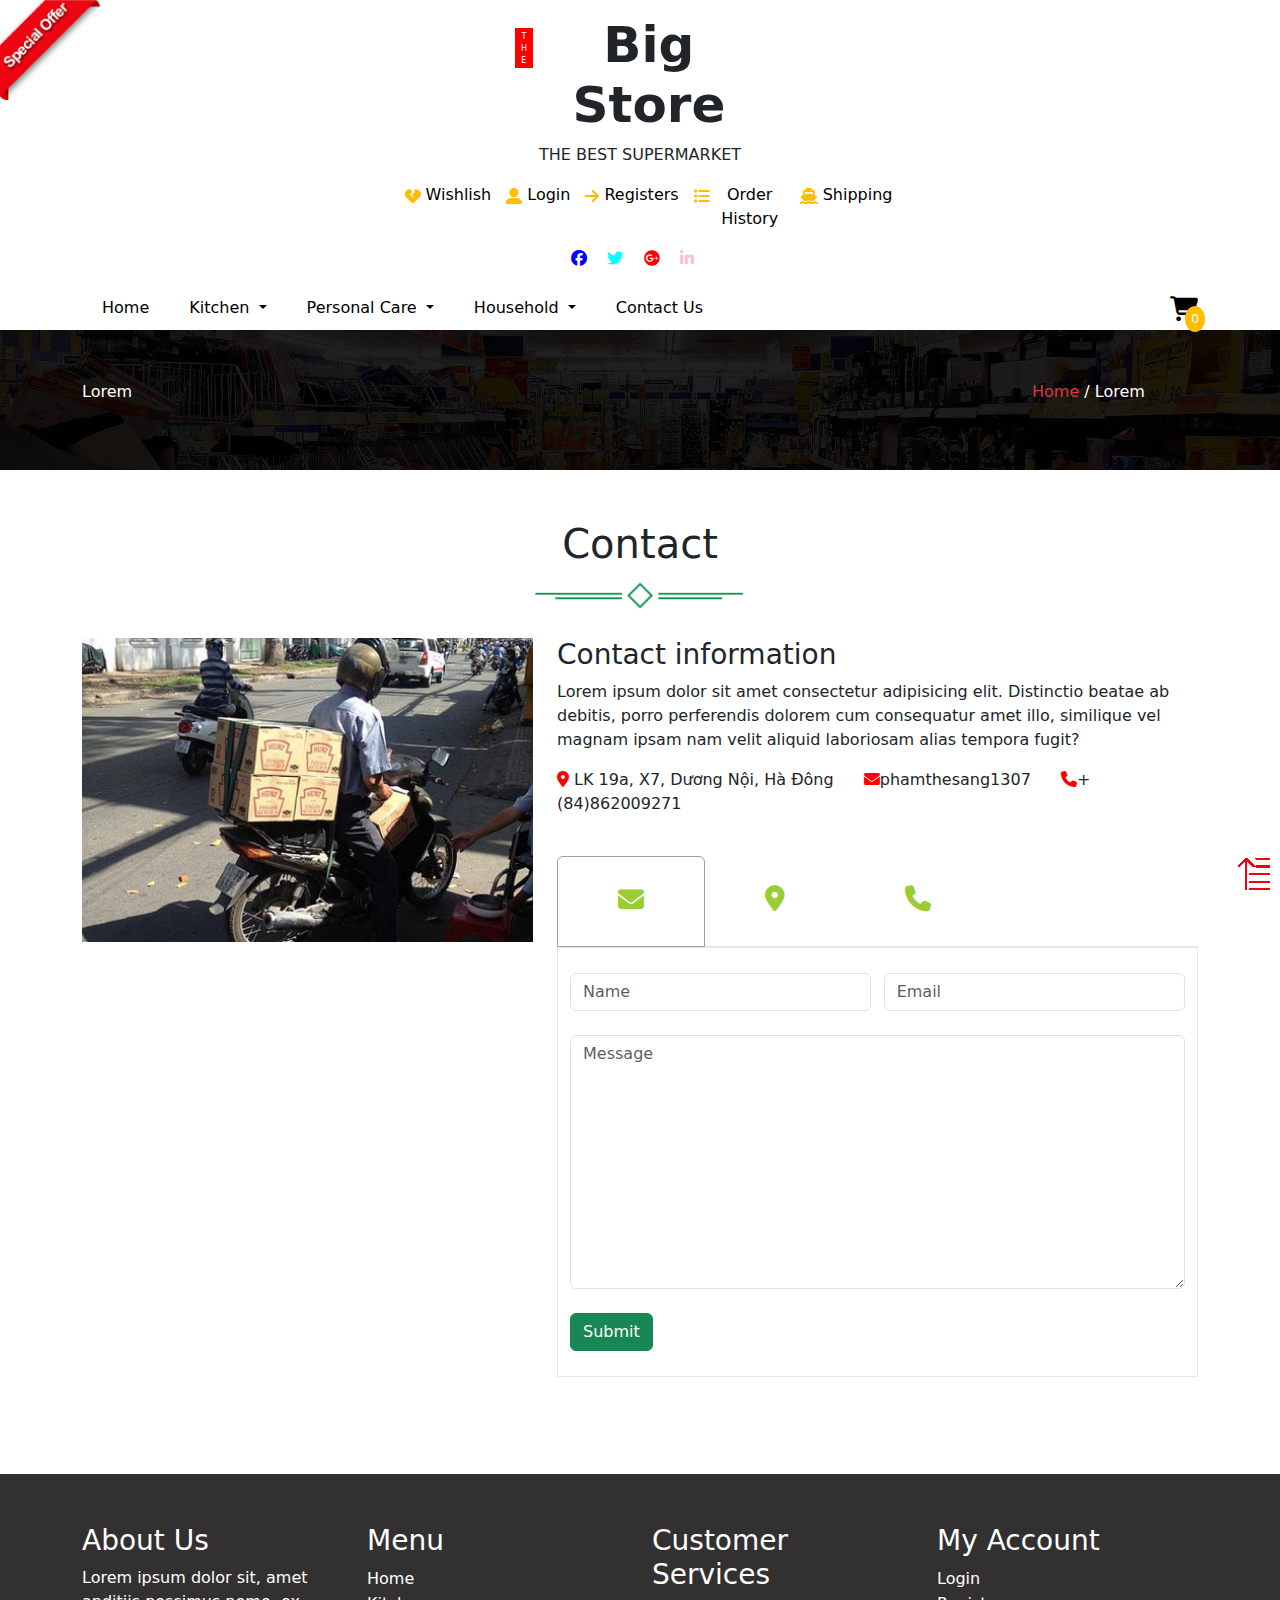
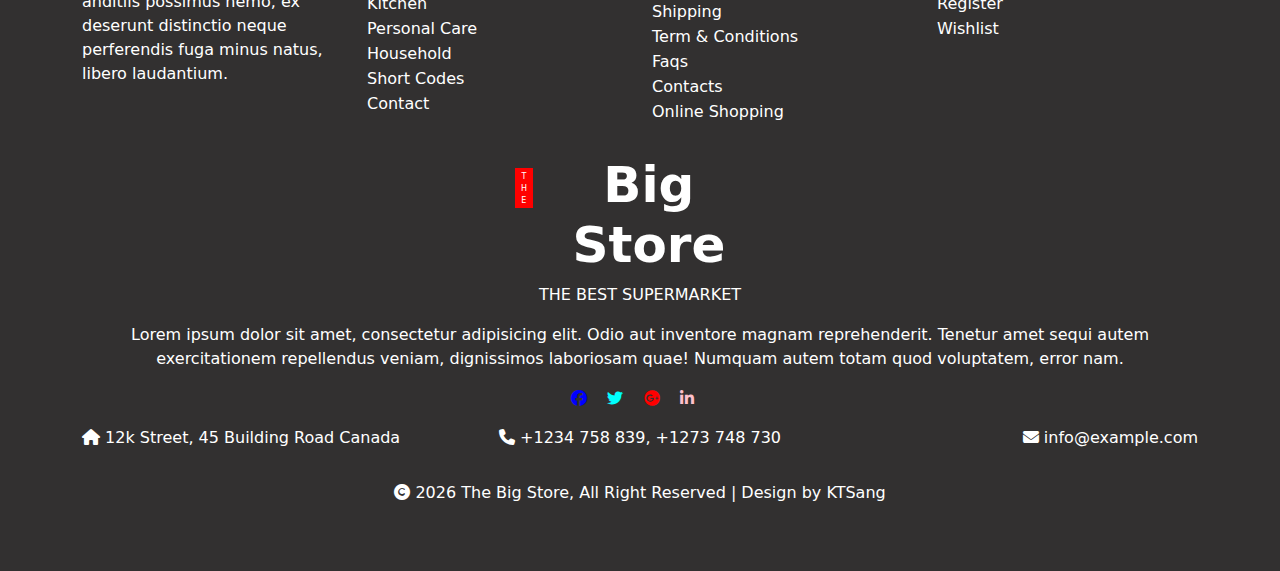
<file: contact.html>
<!DOCTYPE html>
<html lang="en">
<head>
    <meta charset="UTF-8">
    <meta http-equiv="X-UA-Compatible" content="IE=edge">
    <meta name="viewport" content="width=device-width, initial-scale=1.0">
    <title>Big Store | Contact</title>
    
    <link rel="stylesheet" href="libs/css/style.css">
    <link rel="stylesheet" href="libs/css/bootstrap.css">
    <link rel="stylesheet" href="https://cdnjs.cloudflare.com/ajax/libs/font-awesome/6.4.0/css/all.min.css">
</head>
<body>
    <div id="main">
        <!-- Begin header -->
        <div id="header" class="col-md-12">
            <div class="">
                <img id="offer_icon" src="images/offer_icon.png" alt="">
                <div class="col-md-12 text-center ">
                    <div id="logo">
                        <p class="_the font-size-8">T <br> H <br> E</p>
                        <h1 class="font-size-50"> <strong> Big Store</strong></h1>
                    </div>
                    <p>THE BEST SUPERMARKET</p>
                    <div id="header-menu">
                        <ul>
                            <li><i class="fa fa-heart-broken"></i><a href="#"> Wishlish</a></li>
                            <li><i class="fa fa-user-alt"></i><a href="#"> Login</a></li>
                            <li><i class="fa-solid fa-arrow-right"></i><a href="#"> Registers</a></li>
                            <li><i class="fa-solid fa-list"></i><a href="#"> Order History</a></li>
                            <li><i class="fa-solid fa-ship"></i><a href="#"> Shipping</a></li>
                        </ul>
                    </div>
                    <i class="fa-brands fa-facebook margin-right-15"></i>
                    <i class="fa-brands fa-twitter margin-right-15"></i>
                    <i class="fa-brands fa-google-plus margin-right-15"></i>
                    <i class="fa-brands fa-linkedin-in margin-right-15"></i>
                </div>
            </div> 
        </div>
        <!-- End header -->
        <!-- Main menu -->
        <div id="menu" class="col-md-12">
            <div class="container">
                <div class="d-flex">
                    <div class="col-md-10">
                        <a href="index.html" class="menu-item">
                            <div class="b-left"></div>
                            Home
                        </a>
                        <div class="dropdown">
                            <a href="#" class="dropdown-toggle menu-item" type="button" data-bs-toggle="dropdown" aria-expanded="false">
                                <div class="b-left"></div>
                                Kitchen 
                            </a>
                            <ul class="dropdown-menu">
                                <li><a class="dropdown-item" href="category.html">Kitchen Category 1</a></li>
                                <li><a class="dropdown-item" href="category.html">Kitchen Category 2</a></li>
                                <li><a class="dropdown-item" href="category.html">Kitchen Category 3</a></li>
                            </ul>
                        </div>
                        <div class="dropdown">
                            <a href="#" class="dropdown-toggle menu-item" type="button" data-bs-toggle="dropdown" aria-expanded="false">
                                <div class="b-left"></div>
                                Personal Care 
                            </a>
                            <ul class="dropdown-menu">
                                <li><a class="dropdown-item" href="category.html">Personal Care Category 1</a></li>
                                <li><a class="dropdown-item" href="category.html">Personal Care Category 2</a></li>
                                <li><a class="dropdown-item" href="category.html">Personal Care Category 3</a></li>
                            </ul>
                        </div>
                        <div class="dropdown">
                            <a href="#" class="dropdown-toggle menu-item" type="button" data-bs-toggle="dropdown" aria-expanded="false">
                                <div class="b-left"></div>
                                Household 
                            </a>
                            <ul class="dropdown-menu">
                                <li><a class="dropdown-item" href="category.html">Household Category 1</a></li>
                                <li><a class="dropdown-item" href="category.html">Household Category 2</a></li>
                                <li><a class="dropdown-item" href="category.html">Household Category 3</a></li>
                            </ul>
                        </div>
                        <a href="contact.html" class="menu-item">
                            <div class="b-left"></div>
                            Contact Us
                        </a>
                    </div>
                    <div class="col-md-2">
                        <a href="carts.html" id="cart">
                            <i class="fa-solid fa-cart-shopping"></i>
                            <span id="cart-item-quantity">0</span>
                        </a>
                    </div>
                </div>
                
                
            </div>
        </div>
        <!-- End menu -->
        <div id="breadcrum" class="col-md-12">
            <div class="container">
                <div class="row">
                    <div class="col-md-1">Lorem</div>
                    <div class="col-md-9"></div>
                    <div class="col-md-2">
                        <p><a href="index.html" class="text-danger back-to-home">Home</a> / Lorem</p>
                    </div>
                </div>
            </div>
        </div>
        <!-- Begin contact -->
        <div id="contact" class="col-md-12">
            <div class="container">
                <h1 class="text-center">Contact</h1>
                <div class="icon-diamon">
                    <img src="images/icon-diamon1.png" alt="">
                </div>
                <br>
                <div class="row">
                    <div class="col-md-5">
                        <img src="images/cac.jpg" alt="" id="img-cac">
                        <br>
                        <iframe id="google-map" src="https://www.google.com/maps/embed?pb=!1m18!1m12!1m3!1d3725.4192652907427!2d105.74708057371411!3d20.975824289597618!2m3!1f0!2f0!3f0!3m2!1i1024!2i768!4f13.1!3m3!1m2!1s0x313453996a065945%3A0x442302d66a1ca963!2zQW5oIG5n4buvIEdlcm0!5e0!3m2!1svi!2s!4v1685764396031!5m2!1svi!2s" width="600" height="450" style="border:0;" allowfullscreen="" loading="lazy" referrerpolicy="no-referrer-when-downgrade"></iframe>
                    </div>
                    <div class="col-md-7">
                        <h3>Contact information</h3>
                        <p>Lorem ipsum dolor sit amet consectetur adipisicing elit. Distinctio beatae ab debitis, porro perferendis dolorem cum consequatur amet illo, similique vel magnam ipsam nam velit aliquid laboriosam alias tempora fugit?</p>
                        <p>
                            <span class="location"><i class="fa fa-location-dot"></i> LK 19a, X7, Dương Nội, Hà Đông</span>
                            <span class="email"><i class="fa fa-envelope"></i>phamthesang1307</span>
                            <span class="phone-number"><i class="fa fa-phone"></i>+(84)862009271</span>
                        </p>
                        <br>
                        <ul class="nav nav-tabs" id="contact-tab-panel" role="tablist">
                            <li class="nav-item" role="presentation">
                              <button class="nav-link active" id="home-tab" data-bs-toggle="tab" data-bs-target="#home-tab-pane" type="button" role="tab" aria-controls="home-tab-pane" aria-selected="true"><i class="fa fa-envelope"></i></button>
                            </li>
                            <li class="nav-item" role="presentation">
                              <button class="nav-link" id="profile-tab" data-bs-toggle="tab" data-bs-target="#profile-tab-pane" type="button" role="tab" aria-controls="profile-tab-pane" aria-selected="false"><i class="fa fa-location-dot"></i></button>
                            </li>
                            <li class="nav-item" role="presentation">
                              <button class="nav-link" id="contact-tab" data-bs-toggle="tab" data-bs-target="#contact-tab-pane" type="button" role="tab" aria-controls="contact-tab-pane" aria-selected="false"><i class="fa fa-phone"></i></button>
                            </li>
                        </ul>
                        <div class="tab-content" id="myTabContent">
                            <div class="tab-pane fade show active" id="home-tab-pane" role="tabpanel" aria-labelledby="home-tab" tabindex="0">
                                <div class="container">
                                    <form action="" id="form-contact" method="get">
                                        <input type="text" id="txt-name" class="form-control" placeholder="Name">
                                        <input type="text" id="txt-email" class="form-control" placeholder="Email">
                                        <br>
                                        <textarea name="" id="txt-message" class="form-control" cols="30" rows="10" placeholder="Message"></textarea>
                                        <br>
                                        <button class="btn btn-success">Submit</button>
                                    </form>
                                </div>
                            </div>
                            <div class="tab-pane fade" id="profile-tab-pane" role="tabpanel" aria-labelledby="profile-tab" tabindex="0">...</div>
                            <div class="tab-pane fade" id="contact-tab-pane" role="tabpanel" aria-labelledby="contact-tab" tabindex="0">...</div>
                        </div>
                    </div>
                </div>
            </div>
        </div>
        <!-- End contact -->
        <!-- Begin footer -->
        <div id="footer" class="col-md-12">
            <div class="container">
                <div class="row">
                    <div class="col-md-3">
                        <h3>About Us</h3>
                        <p>Lorem ipsum dolor sit, amet anditiis possimus nemo, ex deserunt distinctio neque perferendis fuga minus natus, libero laudantium.</p>
                    </div>
                    <div class="col-md-3">
                        <h3>Menu</h3>
                        <ul class="footer-menu">
                            <li><a href="index.html">Home</a></li>
                            <li><a href="index.html">Kitchen</a></li>
                            <li><a href="index.html">Personal Care</a></li>
                            <li><a href="index.html">Household</a></li>
                            <li><a href="index.html">Short Codes</a></li>
                            <li><a href="index.html">Contact</a></li>
                        </ul>
                    </div>
                    <div class="col-md-3">
                        <h3>Customer Services</h3>
                        <ul class="footer-menu">
                            <li><a href="index.html">Shipping</a></li>
                            <li><a href="index.html">Term & Conditions</a></li>
                            <li><a href="index.html">Faqs</a></li>
                            <li><a href="index.html">Contacts</a></li>
                            <li><a href="index.html">Online Shopping</a></li>
                        </ul>
                    </div>
                    <div class="col-md-3">
                        <h3>My Account</h3>
                        <ul class="footer-menu">
                            <li><a href="index.html">Login</a></li>
                            <li><a href="index.html">Register</a></li>
                            <li><a href="index.html">Wishlist</a></li>
                        </ul>
                    </div>
                    <div class="col-md-12 text-center">
                        <div id="logo">
                            <p class="_the font-size-8">T <br> H <br> E</p>
                            <h1 class="font-size-50"> <strong> Big Store</strong></h1>
                        </div>
                        <p>THE BEST SUPERMARKET</p>
                        <p>Lorem ipsum dolor sit amet, consectetur adipisicing elit. Odio aut inventore magnam reprehenderit. Tenetur amet sequi autem exercitationem repellendus veniam, dignissimos laboriosam quae! Numquam autem totam quod voluptatem, error nam.</p>
                        <i class="fa-brands fa-facebook margin-right-15"></i>
                        <i class="fa-brands fa-twitter margin-right-15"></i>
                        <i class="fa-brands fa-google-plus margin-right-15"></i>
                        <i class="fa-brands fa-linkedin-in margin-right-15"></i>
                    </div>
                    <div class="col-md-12 margin-top-15">
                        <div class="row">
                            <div class="col-md-4">
                                <p><i class="fa fa-house"></i> 12k Street, 45 Building Road Canada</p>
                            </div>
                            <div class="col-md-4 text-center">
                                <p><i class="fa fa-phone"></i> +1234 758 839, +1273 748 730</p>
                            </div>
                            <div class="col-md-4 text-end">
                                <p><i class="fa fa-envelope"></i> info@example.com</p>
                            </div>
                        </div>
                    </div>
                    <div class="col-md-12 text-center margin-top-15">
                        <p><i class="fa fa-copyright"> </i> <span id="year-copy-right"></span> The Big Store, All Right Reserved | Design by KTSang</p>
                    </div>
                </div>
            </div>
        </div>
        <!-- End footer -->
    </div>
    <!-- Back to top -->
    <a href="#header">
        <img src="images/arr.png" alt="" id="back-to-top">
    </a>
    <!-- End back to top -->
    <script src="libs/js/jQuery.js"></script>
    <script src="libs/js/bootstrap.js"></script>
    <script src="https://cdn.jsdelivr.net/npm/bootstrap@5.3.0-alpha3/dist/js/bootstrap.bundle.min.js" integrity="sha384-ENjdO4Dr2bkBIFxQpeoTz1HIcje39Wm4jDKdf19U8gI4ddQ3GYNS7NTKfAdVQSZe" crossorigin="anonymous"></script>
    <script src="libs/js/bigstore.js"></script>
</body>
</html>
</file>
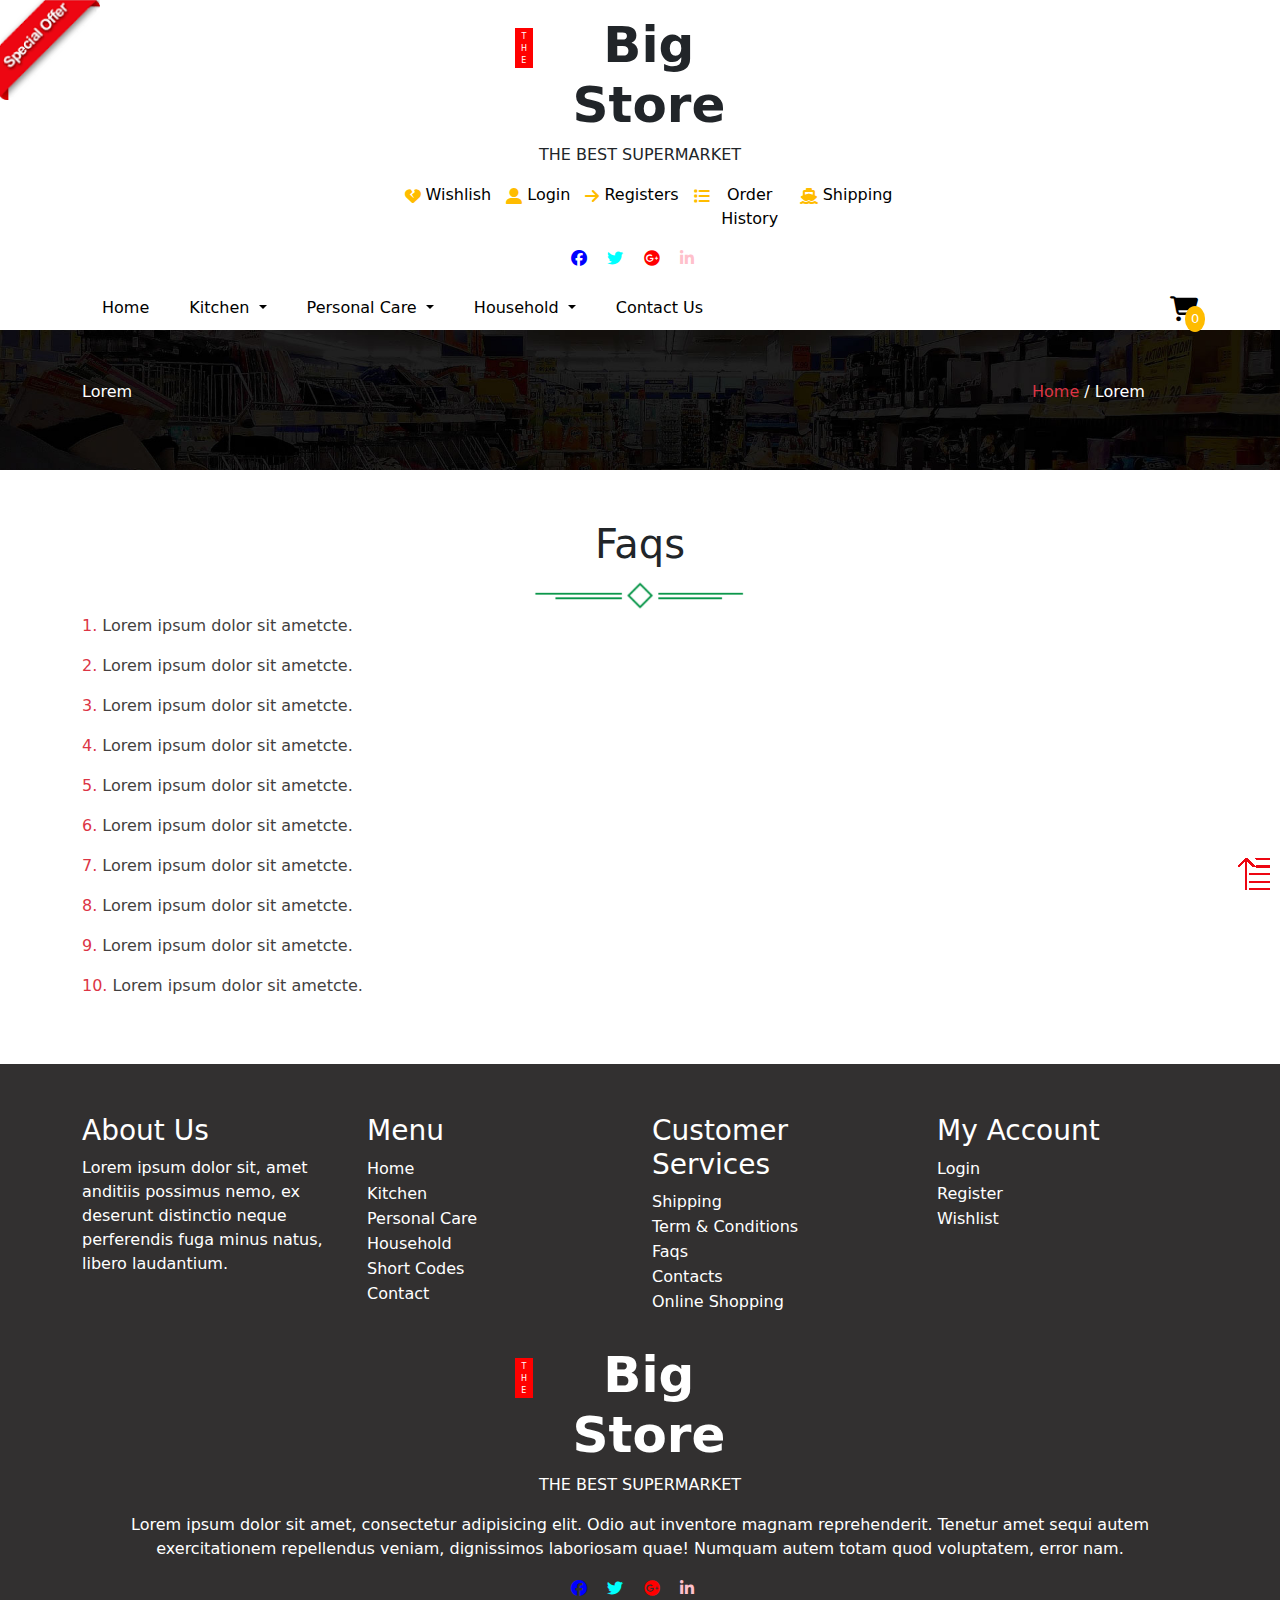
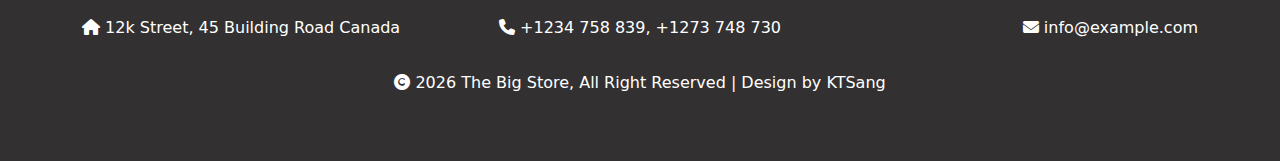
<file: faq.html>
<!DOCTYPE html>
<html lang="en">
<head>
    <meta charset="UTF-8">
    <meta http-equiv="X-UA-Compatible" content="IE=edge">
    <meta name="viewport" content="width=device-width, initial-scale=1.0">
    <title>Big Store | Contact</title>
    
    <link rel="stylesheet" href="libs/css/style.css">
    <link rel="stylesheet" href="libs/css/bootstrap.css">
    <link rel="stylesheet" href="https://cdnjs.cloudflare.com/ajax/libs/font-awesome/6.4.0/css/all.min.css">
</head>
<body>
    <div id="main">
        <!-- Begin header -->
        <div id="header" class="col-md-12">
            <div class="">
                <img id="offer_icon" src="images/offer_icon.png" alt="">
                <div class="col-md-12 text-center ">
                    <div id="logo">
                        <p class="_the font-size-8">T <br> H <br> E</p>
                        <h1 class="font-size-50"> <strong> Big Store</strong></h1>
                    </div>
                    <p>THE BEST SUPERMARKET</p>
                    <div id="header-menu">
                        <ul>
                            <li><i class="fa fa-heart-broken"></i><a href="#"> Wishlish</a></li>
                            <li><i class="fa fa-user-alt"></i><a href="#"> Login</a></li>
                            <li><i class="fa-solid fa-arrow-right"></i><a href="#"> Registers</a></li>
                            <li><i class="fa-solid fa-list"></i><a href="#"> Order History</a></li>
                            <li><i class="fa-solid fa-ship"></i><a href="#"> Shipping</a></li>
                        </ul>
                    </div>
                    <i class="fa-brands fa-facebook margin-right-15"></i>
                    <i class="fa-brands fa-twitter margin-right-15"></i>
                    <i class="fa-brands fa-google-plus margin-right-15"></i>
                    <i class="fa-brands fa-linkedin-in margin-right-15"></i>
                </div>
            </div> 
        </div>
        <!-- End header -->
        <!-- Main menu -->
        <div id="menu" class="col-md-12">
            <div class="container">
                <div class="d-flex">
                    <div class="col-md-10">
                        <a href="index.html" class="menu-item">
                            <div class="b-left"></div>
                            Home
                        </a>
                        <div class="dropdown">
                            <a href="#" class="dropdown-toggle menu-item" type="button" data-bs-toggle="dropdown" aria-expanded="false">
                                <div class="b-left"></div>
                                Kitchen 
                            </a>
                            <ul class="dropdown-menu">
                                <li><a class="dropdown-item" href="category.html">Kitchen Category 1</a></li>
                                <li><a class="dropdown-item" href="category.html">Kitchen Category 2</a></li>
                                <li><a class="dropdown-item" href="category.html">Kitchen Category 3</a></li>
                            </ul>
                        </div>
                        <div class="dropdown">
                            <a href="#" class="dropdown-toggle menu-item" type="button" data-bs-toggle="dropdown" aria-expanded="false">
                                <div class="b-left"></div>
                                Personal Care 
                            </a>
                            <ul class="dropdown-menu">
                                <li><a class="dropdown-item" href="category.html">Personal Care Category 1</a></li>
                                <li><a class="dropdown-item" href="category.html">Personal Care Category 2</a></li>
                                <li><a class="dropdown-item" href="category.html">Personal Care Category 3</a></li>
                            </ul>
                        </div>
                        <div class="dropdown">
                            <a href="#" class="dropdown-toggle menu-item" type="button" data-bs-toggle="dropdown" aria-expanded="false">
                                <div class="b-left"></div>
                                Household 
                            </a>
                            <ul class="dropdown-menu">
                                <li><a class="dropdown-item" href="category.html">Household Category 1</a></li>
                                <li><a class="dropdown-item" href="category.html">Household Category 2</a></li>
                                <li><a class="dropdown-item" href="category.html">Household Category 3</a></li>
                            </ul>
                        </div>
                        <a href="contact.html" class="menu-item">
                            <div class="b-left"></div>
                            Contact Us
                        </a>
                    </div>
                    <div class="col-md-2">
                        <a href="carts.html" id="cart">
                            <i class="fa-solid fa-cart-shopping"></i>
                            <span id="cart-item-quantity">0</span>
                        </a>
                    </div>
                </div>
                
                
            </div>
        </div>
        <!-- End menu -->
        <div id="breadcrum" class="col-md-12">
            <div class="container">
                <div class="row">
                    <div class="col-md-1">Lorem</div>
                    <div class="col-md-9"></div>
                    <div class="col-md-2">
                        <p><a href="index.html" class="text-danger back-to-home">Home</a> / Lorem</p>
                    </div>
                </div>
            </div>
        </div>
        <!-- Begin Faq -->
        <div id="faq" class="col-md-12">
            <h1 class="text-center">Faqs</h1>
            <div class="icon-diamon">
                <img src="images/icon-diamon1.png" alt="">
            </div>
            <div id="list-faq" class="col-md-12">
                <div class="container">
                    <div class="row">
                        <p>
                            <span class="text-danger">1. </span>
                            <a class="txt-collapse" data-bs-toggle="collapse" href="#collapse-1" role="button" aria-expanded="false" aria-controls="collapseExample">
                              Lorem ipsum dolor sit ametcte.
                            </a>
                        </p>
                        <div class="collapse" id="collapse-1">
                            <div class="card card-body">
                              Some placeholder content for the collapse component. This panel is hidden by default but revealed when the user activates the relevant trigger.
                            </div>
                        </div>
                        <p>
                            <span class="text-danger">2. </span>
                            <a class="txt-collapse" data-bs-toggle="collapse" href="#collapse-2" role="button" aria-expanded="false" aria-controls="collapseExample">
                              Lorem ipsum dolor sit ametcte.
                            </a>
                        </p>
                        <div class="collapse" id="collapse-2">
                            <div class="card card-body">
                              Some placeholder content for the collapse component. This panel is hidden by default but revealed when the user activates the relevant trigger.
                            </div>
                        </div>
                        <p>
                            <span class="text-danger">3. </span>
                            <a class="txt-collapse" data-bs-toggle="collapse" href="#collapse-3" role="button" aria-expanded="false" aria-controls="collapseExample">
                              Lorem ipsum dolor sit ametcte.
                            </a>
                        </p>
                        <div class="collapse" id="collapse-3">
                            <div class="card card-body">
                              Some placeholder content for the collapse component. This panel is hidden by default but revealed when the user activates the relevant trigger.
                            </div>
                        </div>
                        <p>
                            <span class="text-danger">4. </span>
                            <a class="txt-collapse" data-bs-toggle="collapse" href="#collapse-4" role="button" aria-expanded="false" aria-controls="collapseExample">
                              Lorem ipsum dolor sit ametcte.
                            </a>
                        </p>
                        <div class="collapse" id="collapse-4">
                            <div class="card card-body">
                              Some placeholder content for the collapse component. This panel is hidden by default but revealed when the user activates the relevant trigger.
                            </div>
                        </div>
                        <p>
                            <span class="text-danger">5. </span>
                            <a class="txt-collapse" data-bs-toggle="collapse" href="#collapse-5" role="button" aria-expanded="false" aria-controls="collapseExample">
                              Lorem ipsum dolor sit ametcte.
                            </a>
                        </p>
                        <div class="collapse" id="collapse-5">
                            <div class="card card-body">
                              Some placeholder content for the collapse component. This panel is hidden by default but revealed when the user activates the relevant trigger.
                            </div>
                        </div>
                        <p>
                            <span class="text-danger">6. </span>
                            <a class="txt-collapse" data-bs-toggle="collapse" href="#collapse-6" role="button" aria-expanded="false" aria-controls="collapseExample">
                              Lorem ipsum dolor sit ametcte.
                            </a>
                        </p>
                        <div class="collapse" id="collapse-6">
                            <div class="card card-body">
                              Some placeholder content for the collapse component. This panel is hidden by default but revealed when the user activates the relevant trigger.
                            </div>
                        </div>
                        <p>
                            <span class="text-danger">7. </span>
                            <a class="txt-collapse" data-bs-toggle="collapse" href="#collapse-7" role="button" aria-expanded="false" aria-controls="collapseExample">
                              Lorem ipsum dolor sit ametcte.
                            </a>
                        </p>
                        <div class="collapse" id="collapse-7">
                            <div class="card card-body">
                              Some placeholder content for the collapse component. This panel is hidden by default but revealed when the user activates the relevant trigger.
                            </div>
                        </div>
                        <p>
                            <span class="text-danger">8. </span>
                            <a class="txt-collapse" data-bs-toggle="collapse" href="#collapse-8" role="button" aria-expanded="false" aria-controls="collapseExample">
                              Lorem ipsum dolor sit ametcte.
                            </a>
                        </p>
                        <div class="collapse" id="collapse-8">
                            <div class="card card-body">
                              Some placeholder content for the collapse component. This panel is hidden by default but revealed when the user activates the relevant trigger.
                            </div>
                        </div>
                        <p>
                            <span class="text-danger">9. </span>
                            <a class="txt-collapse" data-bs-toggle="collapse" href="#collapse-9" role="button" aria-expanded="false" aria-controls="collapseExample">
                              Lorem ipsum dolor sit ametcte.
                            </a>
                        </p>
                        <div class="collapse" id="collapse-9">
                            <div class="card card-body">
                              Some placeholder content for the collapse component. This panel is hidden by default but revealed when the user activates the relevant trigger.
                            </div>
                        </div>
                        <p>
                            <span class="text-danger">10. </span>
                            <a class="txt-collapse" data-bs-toggle="collapse" href="#collapse-10" role="button" aria-expanded="false" aria-controls="collapseExample">
                              Lorem ipsum dolor sit ametcte.
                            </a>
                        </p>
                        <div class="collapse" id="collapse-10">
                            <div class="card card-body">
                              Some placeholder content for the collapse component. This panel is hidden by default but revealed when the user activates the relevant trigger.
                            </div>
                        </div>
                    </div>
                </div>
            </div>
        </div>
        <!-- End Faq -->
        <!-- Begin footer -->
        <div id="footer" class="col-md-12">
            <div class="container">
                <div class="row">
                    <div class="col-md-3">
                        <h3>About Us</h3>
                        <p>Lorem ipsum dolor sit, amet anditiis possimus nemo, ex deserunt distinctio neque perferendis fuga minus natus, libero laudantium.</p>
                    </div>
                    <div class="col-md-3">
                        <h3>Menu</h3>
                        <ul class="footer-menu">
                            <li><a href="index.html">Home</a></li>
                            <li><a href="index.html">Kitchen</a></li>
                            <li><a href="index.html">Personal Care</a></li>
                            <li><a href="index.html">Household</a></li>
                            <li><a href="index.html">Short Codes</a></li>
                            <li><a href="index.html">Contact</a></li>
                        </ul>
                    </div>
                    <div class="col-md-3">
                        <h3>Customer Services</h3>
                        <ul class="footer-menu">
                            <li><a href="index.html">Shipping</a></li>
                            <li><a href="index.html">Term & Conditions</a></li>
                            <li><a href="index.html">Faqs</a></li>
                            <li><a href="index.html">Contacts</a></li>
                            <li><a href="index.html">Online Shopping</a></li>
                        </ul>
                    </div>
                    <div class="col-md-3">
                        <h3>My Account</h3>
                        <ul class="footer-menu">
                            <li><a href="index.html">Login</a></li>
                            <li><a href="index.html">Register</a></li>
                            <li><a href="index.html">Wishlist</a></li>
                        </ul>
                    </div>
                    <div class="col-md-12 text-center">
                        <div id="logo">
                            <p class="_the font-size-8">T <br> H <br> E</p>
                            <h1 class="font-size-50"> <strong> Big Store</strong></h1>
                        </div>
                        <p>THE BEST SUPERMARKET</p>
                        <p>Lorem ipsum dolor sit amet, consectetur adipisicing elit. Odio aut inventore magnam reprehenderit. Tenetur amet sequi autem exercitationem repellendus veniam, dignissimos laboriosam quae! Numquam autem totam quod voluptatem, error nam.</p>
                        <i class="fa-brands fa-facebook margin-right-15"></i>
                        <i class="fa-brands fa-twitter margin-right-15"></i>
                        <i class="fa-brands fa-google-plus margin-right-15"></i>
                        <i class="fa-brands fa-linkedin-in margin-right-15"></i>
                    </div>
                    <div class="col-md-12 margin-top-15">
                        <div class="row">
                            <div class="col-md-4">
                                <p><i class="fa fa-house"></i> 12k Street, 45 Building Road Canada</p>
                            </div>
                            <div class="col-md-4 text-center">
                                <p><i class="fa fa-phone"></i> +1234 758 839, +1273 748 730</p>
                            </div>
                            <div class="col-md-4 text-end">
                                <p><i class="fa fa-envelope"></i> info@example.com</p>
                            </div>
                        </div>
                    </div>
                    <div class="col-md-12 text-center margin-top-15">
                        <p><i class="fa fa-copyright"> </i> <span id="year-copy-right"></span> The Big Store, All Right Reserved | Design by KTSang</p>
                    </div>
                </div>
            </div>
        </div>
        <!-- End footer -->
    </div>
    <!-- Back to top -->
    <a href="#header">
        <img src="images/arr.png" alt="" id="back-to-top">
    </a>
    <!-- End back to top -->
    <script src="libs/js/jQuery.js"></script>
    <script src="libs/js/bootstrap.js"></script>
    <script src="https://cdn.jsdelivr.net/npm/bootstrap@5.3.0-alpha3/dist/js/bootstrap.bundle.min.js" integrity="sha384-ENjdO4Dr2bkBIFxQpeoTz1HIcje39Wm4jDKdf19U8gI4ddQ3GYNS7NTKfAdVQSZe" crossorigin="anonymous"></script>
    <script src="libs/js/bigstore.js"></script>
</body>
</html>
</file>
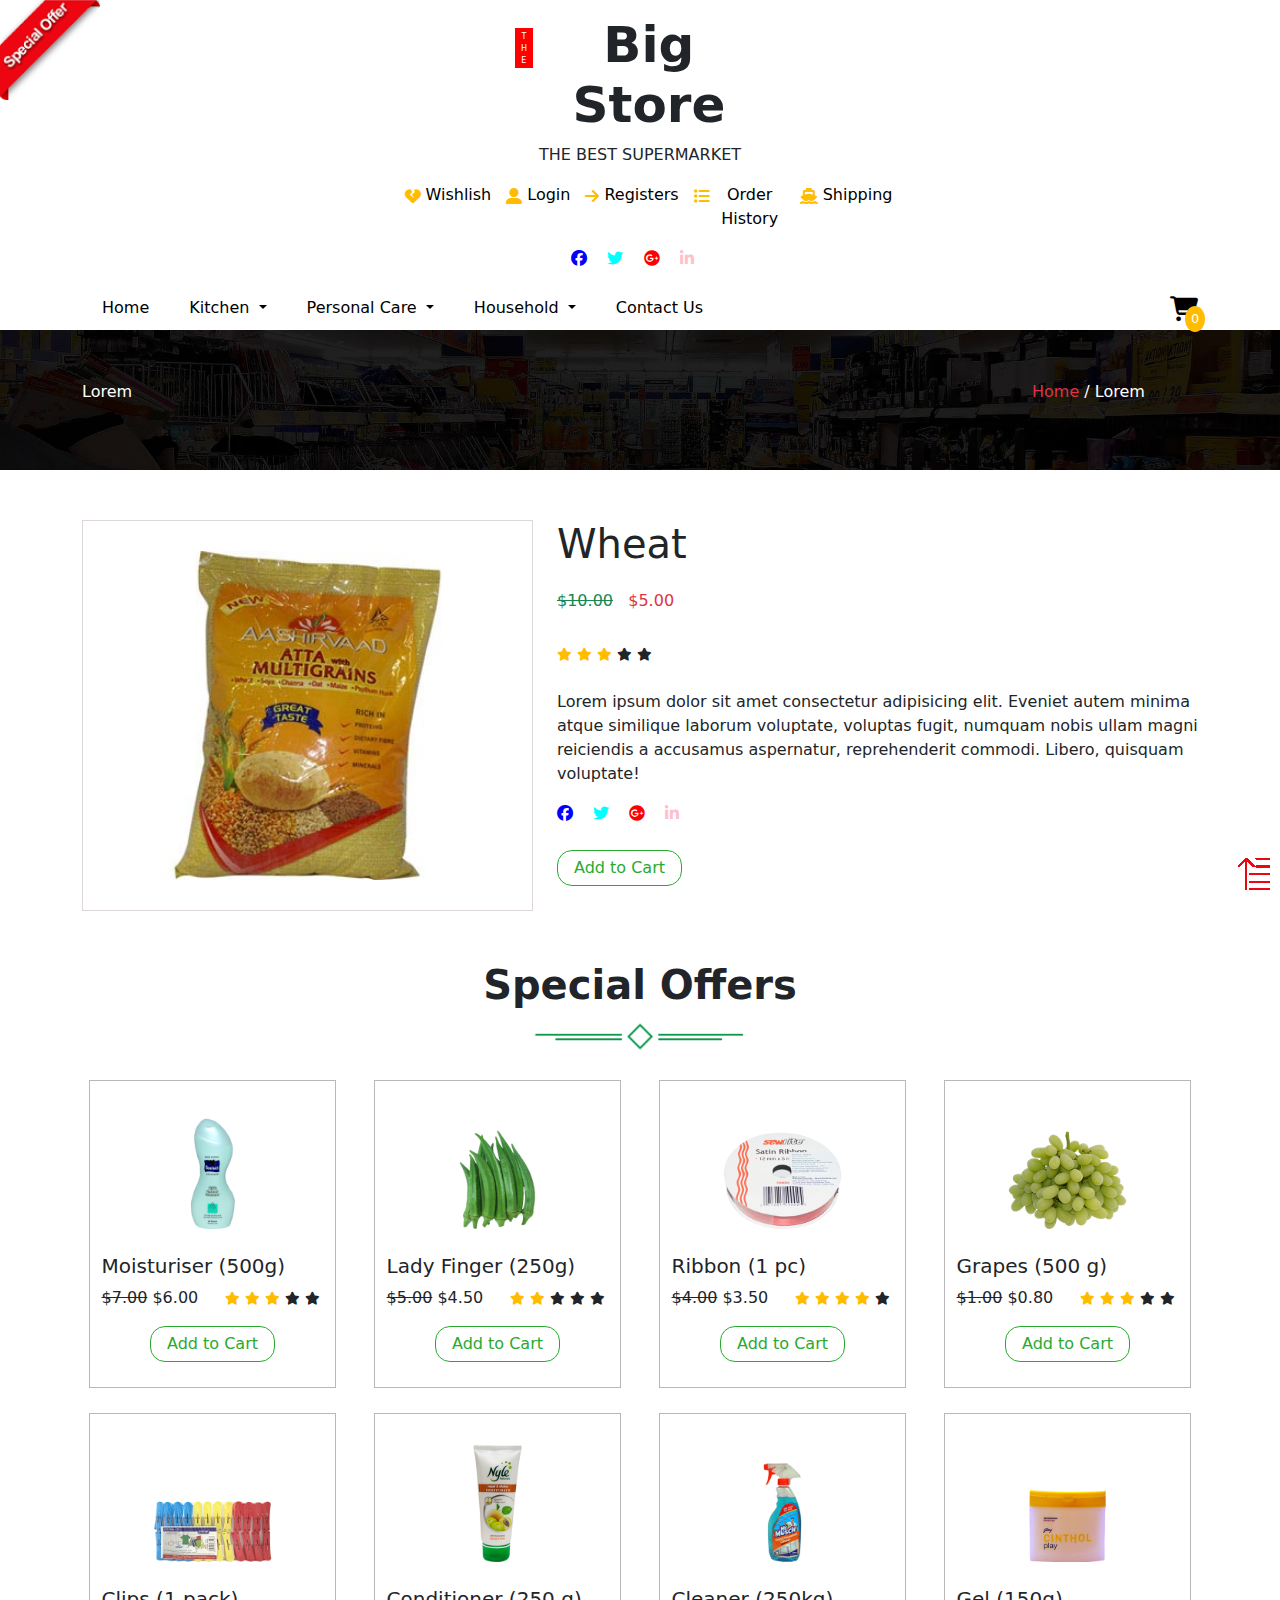
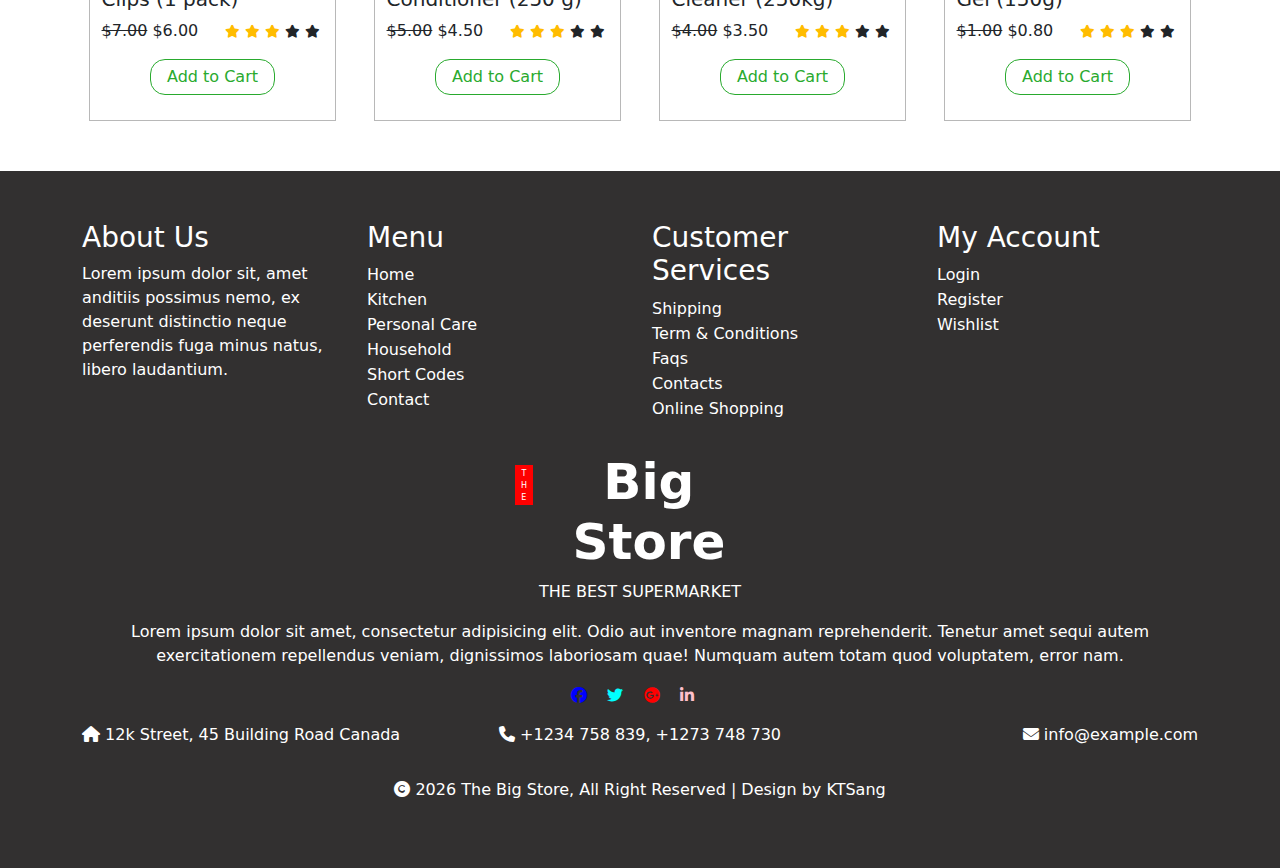
<file: product-detail.html>
<!DOCTYPE html>
<html lang="en">
<head>
    <meta charset="UTF-8">
    <meta http-equiv="X-UA-Compatible" content="IE=edge">
    <meta name="viewport" content="width=device-width, initial-scale=1.0">
    <title>Big Store | Products Detail</title>
    
    <link rel="stylesheet" href="libs/css/style.css">
    <link rel="stylesheet" href="libs/css/bootstrap.css">
    <link rel="stylesheet" href="https://cdnjs.cloudflare.com/ajax/libs/font-awesome/6.4.0/css/all.min.css">
</head>
<body>
    <div id="main">
        <!-- Begin header -->
        <div id="header" class="col-md-12">
            <div class="">
                <img id="offer_icon" src="images/offer_icon.png" alt="">
                <div class="col-md-12 text-center ">
                    <div id="logo">
                        <p class="_the font-size-8">T <br> H <br> E</p>
                        <h1 class="font-size-50"> <strong> Big Store</strong></h1>
                    </div>
                    <p>THE BEST SUPERMARKET</p>
                    <div id="header-menu">
                        <ul>
                            <li><i class="fa fa-heart-broken"></i><a href="#"> Wishlish</a></li>
                            <li><i class="fa fa-user-alt"></i><a href="#"> Login</a></li>
                            <li><i class="fa-solid fa-arrow-right"></i><a href="#"> Registers</a></li>
                            <li><i class="fa-solid fa-list"></i><a href="#"> Order History</a></li>
                            <li><i class="fa-solid fa-ship"></i><a href="#"> Shipping</a></li>
                        </ul>
                    </div>
                    <i class="fa-brands fa-facebook margin-right-15"></i>
                    <i class="fa-brands fa-twitter margin-right-15"></i>
                    <i class="fa-brands fa-google-plus margin-right-15"></i>
                    <i class="fa-brands fa-linkedin-in margin-right-15"></i>
                </div>
            </div> 
        </div>
        <!-- End header -->
        <!-- Main menu -->
        <div id="menu" class="col-md-12">
            <div class="container">
                <div class="d-flex">
                    <div class="col-md-10">
                        <a href="index.html" class="menu-item">
                            <div class="b-left"></div>
                            Home
                        </a>
                        <div class="dropdown">
                            <a href="#" class="dropdown-toggle menu-item" type="button" data-bs-toggle="dropdown" aria-expanded="false">
                                <div class="b-left"></div>
                                Kitchen 
                            </a>
                            <ul class="dropdown-menu">
                                <li><a class="dropdown-item" href="category.html">Kitchen Category 1</a></li>
                                <li><a class="dropdown-item" href="category.html">Kitchen Category 2</a></li>
                                <li><a class="dropdown-item" href="category.html">Kitchen Category 3</a></li>
                            </ul>
                        </div>
                        <div class="dropdown">
                            <a href="#" class="dropdown-toggle menu-item" type="button" data-bs-toggle="dropdown" aria-expanded="false">
                                <div class="b-left"></div>
                                Personal Care 
                            </a>
                            <ul class="dropdown-menu">
                                <li><a class="dropdown-item" href="category.html">Personal Care Category 1</a></li>
                                <li><a class="dropdown-item" href="category.html">Personal Care Category 2</a></li>
                                <li><a class="dropdown-item" href="category.html">Personal Care Category 3</a></li>
                            </ul>
                        </div>
                        <div class="dropdown">
                            <a href="#" class="dropdown-toggle menu-item" type="button" data-bs-toggle="dropdown" aria-expanded="false">
                                <div class="b-left"></div>
                                Household 
                            </a>
                            <ul class="dropdown-menu">
                                <li><a class="dropdown-item" href="category.html">Household Category 1</a></li>
                                <li><a class="dropdown-item" href="category.html">Household Category 2</a></li>
                                <li><a class="dropdown-item" href="category.html">Household Category 3</a></li>
                            </ul>
                        </div>
                        <a href="contact.html" class="menu-item">
                            <div class="b-left"></div>
                            Contact Us
                        </a>
                    </div>
                    <div class="col-md-2">
                        <a href="carts.html" id="cart">
                            <i class="fa-solid fa-cart-shopping"></i>
                            <span id="cart-item-quantity">0</span>
                        </a>
                    </div>
                </div>
                
                
            </div>
        </div>
        <!-- End menu -->
        <div id="breadcrum" class="col-md-12">
            <div class="container">
                <div class="row">
                    <div class="col-md-1">Lorem</div>
                    <div class="col-md-9"></div>
                    <div class="col-md-2">
                        <p><a href="index.html" class="text-danger back-to-home">Home</a> / Lorem</p>
                    </div>
                </div>
            </div>
        </div>
        <!-- Product detail -->
        <div id="product-detail" class="col-md-12">
            <div class="container">
                <div class="row">
                    <div class="col-md-5" id="product-detail-image">
                        <img src="images/si.jpg" alt="">
                    </div>
                    <div class="col-md-7">
                        <h1>Wheat</h1>
                        <p class="line-height-50"><span class="text-success"><strike>$10.00</strike></span> &nbsp; <span class="text-danger">$5.00</span></p>
                        <div class="rattings">
                            <i class="fa fa-star bg-star"></i>
                            <i class="fa fa-star bg-star"></i>
                            <i class="fa fa-star bg-star"></i>
                            <i class="fa fa-star"></i>
                            <i class="fa fa-star"></i>
                        </div>
                        <br>
                        <p>Lorem ipsum dolor sit amet consectetur adipisicing elit. Eveniet autem minima atque similique laborum voluptate, voluptas fugit, numquam nobis ullam magni reiciendis a accusamus aspernatur, reprehenderit commodi. Libero, quisquam voluptate!</p>
                        <i class="fa-brands fa-facebook margin-right-15"></i>
                        <i class="fa-brands fa-twitter margin-right-15"></i>
                        <i class="fa-brands fa-google-plus margin-right-15"></i>
                        <i class="fa-brands fa-linkedin-in margin-right-15"></i>
                        <br><br>
                        <p class="add-to-cart text-center f-left">Add to Cart</p>
                    </div>
                </div>
            </div>
        </div>
        <!-- end product detail -->
        <!-- Begin products -->
        <div id="special-offer-bottom" class="col-md-12">
            <h1 class="text-center"> <strong> Special Offers</strong></h1>
            <div class="icon-diamon">
                <img src="images/icon-diamon1.png" alt="">
            </div>
            <div class="container">
                <div class="row">
                    <div class="col-md-3 product-item">
                        <div class="pro-item-content">
                            <div class="item-img text-center">
                                <img src="images/of16.png" alt="">
                            </div>
                            <div class="container">
                                <h5 class="product-name">Moisturiser (500g)</h5>
                                <div class="col-md-12">
                                    <div class="row">
                                        <div class="col-md-6">
                                            <p> <span class="price"><strike>$7.00</strike></span> <span class="sales">$6.00</span></p>
                                        </div>
                                        <div class="col-md-6 rattings">
                                            <i class="fa fa-star bg-star"></i>
                                            <i class="fa fa-star bg-star"></i>
                                            <i class="fa fa-star bg-star"></i>
                                            <i class="fa fa-star"></i>
                                            <i class="fa fa-star"></i>
                                        </div>
                                        <p class="add-to-cart text-center">Add to Cart</p>
                                    </div>
                                </div>
                            </div>
                        </div>
                    </div>
                    <div class="col-md-3 product-item">
                        <div class="pro-item-content">
                            <div class="item-img text-center">
                                <img src="images/of17.png" alt="">
                            </div>
                            <div class="container">
                                <h5 class="product-name">Lady Finger (250g)</h5>
                                <div class="col-md-12">
                                    <div class="row">
                                        <div class="col-md-6">
                                            <p> <span class="price"><strike>$5.00</strike></span> <span class="sales">$4.50</span></p>
                                        </div>
                                        <div class="col-md-6 rattings">
                                            <i class="fa fa-star bg-star"></i>
                                            <i class="fa fa-star bg-star"></i>
                                            <i class="fa fa-star "></i>
                                            <i class="fa fa-star"></i>
                                            <i class="fa fa-star"></i>
                                        </div>
                                        <p class="add-to-cart text-center">Add to Cart</p>
                                    </div>
                                </div>
                            </div>
                        </div>
                    </div>
                    <div class="col-md-3 product-item">
                        <div class="pro-item-content">
                            <div class="item-img text-center">
                                <img src="images/of18.png" alt="">
                            </div>
                            <div class="container">
                                <h5 class="product-name">Ribbon (1 pc)</h5>
                                <div class="col-md-12">
                                    <div class="row">
                                        <div class="col-md-6">
                                            <p> <span class="price"><strike>$4.00</strike></span> <span class="sales">$3.50</span></p>
                                        </div>
                                        <div class="col-md-6 rattings">
                                            <i class="fa fa-star bg-star"></i>
                                            <i class="fa fa-star bg-star"></i>
                                            <i class="fa fa-star bg-star"></i>
                                            <i class="fa fa-star bg-star"></i>
                                            <i class="fa fa-star"></i>
                                        </div>
                                        <p class="add-to-cart text-center">Add to Cart</p>
                                    </div>
                                </div>
                            </div>
                        </div>
                    </div>
                    <div class="col-md-3 product-item">
                        <div class="pro-item-content">
                            <div class="item-img text-center">
                                <img src="images/of19.png" alt="">
                            </div>
                            <div class="container">
                                <h5 class="product-name">Grapes (500 g)</h5>
                                <div class="col-md-12">
                                    <div class="row">
                                        <div class="col-md-6">
                                            <p> <span class="price"><strike>$1.00</strike></span> <span class="sales">$0.80</span></p>
                                        </div>
                                        <div class="col-md-6 rattings">
                                            <i class="fa fa-star bg-star"></i>
                                            <i class="fa fa-star bg-star"></i>
                                            <i class="fa fa-star bg-star"></i>
                                            <i class="fa fa-star"></i>
                                            <i class="fa fa-star"></i>
                                        </div>
                                        <p class="add-to-cart text-center">Add to Cart</p>
                                    </div>
                                </div>
                            </div>
                        </div>
                    </div>
                    <div class="col-md-3 product-item">
                        <div class="pro-item-content">
                            <div class="item-img text-center">
                                <img src="images/of20.png" alt="">
                            </div>
                            <div class="container">
                                <h5 class="product-name">Clips (1 pack)</h5>
                                <div class="col-md-12">
                                    <div class="row">
                                        <div class="col-md-6">
                                            <p> <span class="price"><strike>$7.00</strike></span> <span class="sales">$6.00</span></p>
                                        </div>
                                        <div class="col-md-6 rattings">
                                            <i class="fa fa-star bg-star"></i>
                                            <i class="fa fa-star bg-star"></i>
                                            <i class="fa fa-star bg-star"></i>
                                            <i class="fa fa-star"></i>
                                            <i class="fa fa-star"></i>
                                        </div>
                                        <p class="add-to-cart text-center">Add to Cart</p>
                                    </div>
                                </div>
                            </div>
                        </div>
                    </div>
                    <div class="col-md-3 product-item">
                        <div class="pro-item-content">
                            <div class="item-img text-center">
                                <img src="images/of21.png" alt="">
                            </div>
                            <div class="container">
                                <h5 class="product-name">Conditioner (250 g)</h5>
                                <div class="col-md-12">
                                    <div class="row">
                                        <div class="col-md-6">
                                            <p> <span class="price"><strike>$5.00</strike></span> <span class="sales">$4.50</span></p>
                                        </div>
                                        <div class="col-md-6 rattings">
                                            <i class="fa fa-star bg-star"></i>
                                            <i class="fa fa-star bg-star"></i>
                                            <i class="fa fa-star bg-star"></i>
                                            <i class="fa fa-star"></i>
                                            <i class="fa fa-star"></i>
                                        </div>
                                        <p class="add-to-cart text-center">Add to Cart</p>
                                    </div>
                                </div>
                            </div>
                        </div>
                    </div>
                    <div class="col-md-3 product-item">
                        <div class="pro-item-content">
                            <div class="item-img text-center">
                                <img src="images/of22.png" alt="">
                            </div>
                            <div class="container">
                                <h5 class="product-name">Cleaner (250kg)</h5>
                                <div class="col-md-12">
                                    <div class="row">
                                        <div class="col-md-6">
                                            <p> <span class="price"><strike>$4.00</strike></span> <span class="sales">$3.50</span></p>
                                        </div>
                                        <div class="col-md-6 rattings">
                                            <i class="fa fa-star bg-star"></i>
                                            <i class="fa fa-star bg-star"></i>
                                            <i class="fa fa-star bg-star"></i>
                                            <i class="fa fa-star"></i>
                                            <i class="fa fa-star"></i>
                                        </div>
                                        <p class="add-to-cart text-center">Add to Cart</p>
                                    </div>
                                </div>
                            </div>
                        </div>
                    </div>
                    <div class="col-md-3 product-item">
                        <div class="pro-item-content">
                            <div class="item-img text-center">
                                <img src="images/of23.png" alt="">
                            </div>
                            <div class="container">
                                <h5 class="product-name">Gel (150g)</h5>
                                <div class="col-md-12">
                                    <div class="row">
                                        <div class="col-md-6">
                                            <p> <span class="price"><strike>$1.00</strike></span> <span class="sales">$0.80</span></p>
                                        </div>
                                        <div class="col-md-6 rattings">
                                            <i class="fa fa-star bg-star"></i>
                                            <i class="fa fa-star bg-star"></i>
                                            <i class="fa fa-star bg-star"></i>
                                            <i class="fa fa-star"></i>
                                            <i class="fa fa-star"></i>
                                        </div>
                                        <p class="add-to-cart text-center">Add to Cart</p>
                                    </div>
                                </div>
                            </div>
                        </div>
                    </div>
                </div>
            </div>
        </div>
        <!-- End products -->
        <!-- Begin footer -->
        <div id="footer" class="col-md-12">
            <div class="container">
                <div class="row">
                    <div class="col-md-3">
                        <h3>About Us</h3>
                        <p>Lorem ipsum dolor sit, amet anditiis possimus nemo, ex deserunt distinctio neque perferendis fuga minus natus, libero laudantium.</p>
                    </div>
                    <div class="col-md-3">
                        <h3>Menu</h3>
                        <ul class="footer-menu">
                            <li><a href="index.html">Home</a></li>
                            <li><a href="index.html">Kitchen</a></li>
                            <li><a href="index.html">Personal Care</a></li>
                            <li><a href="index.html">Household</a></li>
                            <li><a href="index.html">Short Codes</a></li>
                            <li><a href="index.html">Contact</a></li>
                        </ul>
                    </div>
                    <div class="col-md-3">
                        <h3>Customer Services</h3>
                        <ul class="footer-menu">
                            <li><a href="index.html">Shipping</a></li>
                            <li><a href="index.html">Term & Conditions</a></li>
                            <li><a href="index.html">Faqs</a></li>
                            <li><a href="index.html">Contacts</a></li>
                            <li><a href="index.html">Online Shopping</a></li>
                        </ul>
                    </div>
                    <div class="col-md-3">
                        <h3>My Account</h3>
                        <ul class="footer-menu">
                            <li><a href="index.html">Login</a></li>
                            <li><a href="index.html">Register</a></li>
                            <li><a href="index.html">Wishlist</a></li>
                        </ul>
                    </div>
                    <div class="col-md-12 text-center">
                        <div id="logo">
                            <p class="_the font-size-8">T <br> H <br> E</p>
                            <h1 class="font-size-50"> <strong> Big Store</strong></h1>
                        </div>
                        <p>THE BEST SUPERMARKET</p>
                        <p>Lorem ipsum dolor sit amet, consectetur adipisicing elit. Odio aut inventore magnam reprehenderit. Tenetur amet sequi autem exercitationem repellendus veniam, dignissimos laboriosam quae! Numquam autem totam quod voluptatem, error nam.</p>
                        <i class="fa-brands fa-facebook margin-right-15"></i>
                        <i class="fa-brands fa-twitter margin-right-15"></i>
                        <i class="fa-brands fa-google-plus margin-right-15"></i>
                        <i class="fa-brands fa-linkedin-in margin-right-15"></i>
                    </div>
                    <div class="col-md-12 margin-top-15">
                        <div class="row">
                            <div class="col-md-4">
                                <p><i class="fa fa-house"></i> 12k Street, 45 Building Road Canada</p>
                            </div>
                            <div class="col-md-4 text-center">
                                <p><i class="fa fa-phone"></i> +1234 758 839, +1273 748 730</p>
                            </div>
                            <div class="col-md-4 text-end">
                                <p><i class="fa fa-envelope"></i> info@example.com</p>
                            </div>
                        </div>
                    </div>
                    <div class="col-md-12 text-center margin-top-15">
                        <p><i class="fa fa-copyright"> </i> <span id="year-copy-right"></span> The Big Store, All Right Reserved | Design by KTSang</p>
                    </div>
                </div>
            </div>
        </div>
        <!-- End footer -->
    </div>
    <!-- Back to top -->
    <a href="#header">
        <img src="images/arr.png" alt="" id="back-to-top">
    </a>
    <!-- End back to top -->
    <script src="libs/js/jQuery.js"></script>
    <script src="libs/js/bootstrap.js"></script>
    <script src="https://cdn.jsdelivr.net/npm/bootstrap@5.3.0-alpha3/dist/js/bootstrap.bundle.min.js" integrity="sha384-ENjdO4Dr2bkBIFxQpeoTz1HIcje39Wm4jDKdf19U8gI4ddQ3GYNS7NTKfAdVQSZe" crossorigin="anonymous"></script>
    <script src="libs/js/bigstore.js"></script>
</body>
</html>
</file>
<file: libs/css/style.css>
#main {
    margin: 0 auto;
}
#header {
    position: relative;
}
#offer_icon {
    position: absolute;
    top: 0;
    left: 0;
    width: 100px;
    margin: 0;
    padding: 0;
}
._the {
    color: white;
    background: red;
    width: 20px;
    margin: 0 auto;
    margin-top: 28px;
    padding-top: 3px;
    height: 40px;
}
/* 
* Define global custom CSS
 */
.d-flex {
   display: flex;
}
.line-height-50 {
    line-height: 50px;
}
.f-left {
    float: left;
}
/* 
* Define font size
*/
.font-size-13 {
    font-size: 13px;
}
.font-size-8 {
    font-size: 8px;
}
.font-size-50 {
    font-size: 50px;
}
.w-13 {
    width: 13px;
}
.margin-right-15 {
    margin-right: 15px;
}
.margin-top-15 {
    margin-top: 15px !important;
}
.f-left {
    float: left;
}
.f-right {
    float: right !important;
}
.padding-left-30 {
    padding-left: 30px !important;
}
/**
* Custom CSS for element
 */
#logo {
    width: 250px;
    height: auto;
    margin: 0 auto;
    display: flex;
}
#logo h1 {
    margin-top: 15px;
}
#header-menu {
    display: flex;
    width: 535px;
    margin: 0 auto;
}
#header ul {
    display: flex;
}
#header ul li {
    list-style: none;
    margin-right: 15px;
    color: #ffbc00 ;
    display: flex;
}
#header ul li i {
    margin-top: 5px;
    margin-right: 5px;
}
#header ul li a {
    text-decoration: none;
    color: black;
}
#header ul li a :hover{
    text-decoration: none;
}
.fa-facebook {
    color: blue;
}
.fa-twitter {
    color: aqua;
}
.fa-google-plus {
    color: red;
}
.fa-linkedin-in {
    color: pink;
}
#menu {
    margin-top: 15px;
}
#menu a {
    text-decoration: none;
    color: black;
}
#menu a {
    text-decoration: none;
}
.menu-item {
    float: left;
    padding: 10px 20px 10px 20px;
    text-decoration: none;
    position: relative;
}
.menu-item:hover {
    color: white;
    background-color:#ffbc00 ;
}
.b-left {
    height: 44px;
    width: 5px;
    background-color: green;
    position: absolute;
    top: 0;
    left: 0;
    display: none;
}
.menu-item:hover .b-left {
    display: block;
}
#cart {
    float: right;
    padding-top: 5px;
    font-size: 25px;
    position: relative;
}
#cart i {
    z-index: 1;
}
#cart-item-quantity {
    font-size: 13px;
    color: white;
    background-color: #ffbc00;
    padding: 3px 6px 3px 6px;
    border-radius: 50%;
    position: absolute;
    top: 20px;
    left: 15px;
    z-index: 9;
}
#banner {
    background: url(../../video/video.gif);
    background-position: center;
    background-repeat: no-repeat;
    background-size: cover;
    padding-top: 50px;
    padding-bottom: 50px;
}
#slogan {
    color: white;
}
#txt-search {
    background: #ffffff73;
}
.icon-diamon {
    width: 220px;
    margin: 0 auto;
}
.icon-diamon img {
    width: 100%;
}
#special-offer-top {
    margin-top: 50px;
}
.special-offer-top-nav-tabs {
    margin: 0 auto;
    width: 510px;
    margin-top: 25px;
    border-bottom: none !important;
}
.special-offer-top-nav-tabs .active {
    border-top: none;
    border-left: none;
    border-right: none;
    border-bottom: 3px solid black !important;
}
.nav-link {
    border: none !important;
}
.product-item img {
    width: 50%;
    margin: 0 auto;
}
.pro-item-content {
    width: 95%;
    border: 1px solid #00000047;
    margin: 0 auto;
    position: relative;
    padding-top: 25px;
    padding-bottom: 25px;
}
#nav-tabContent {
    margin-top: 25px;
}
.offer {
    color: white;
    background-color: red;
    padding: 3px 10px 3px 10px;
    position: absolute;
    top: 0;
    right: 0;
    border-radius: 15px 0 0 15px;
}
.product-name {
    margin-top: 25px;
}
.rattings i {
    font-size: 13px;  	
}
.bg-star {
    color: #ffbc00;
}
.add-to-cart {
    border: 1px solid #29aa2e;
    width: 125px !important;
    margin: 0 auto;
    padding: 5px 10px 5px 10px;
    border-radius: 15px;
    color: #29aa2e;
}
.add-to-cart:hover {
    cursor: pointer;
    color: white;
    background: #29aa2e;
}
#section-image {
    margin-top: 50px;
}
.section-image-1-content {
    width: 95%;
    margin: 0 auto;
    background: url(../../images/co1.jpg);
    background-position: center;
    text-align: center;
    background-repeat: no-repeat;
    background-size: cover;
    color: white;
    padding-top: 116px;
    padding-bottom: 116px;
}
.section-image-2-content {
    width: 95%;
    margin: 0 auto;
    background: url(../../images/co.jpg);
    background-position: center;
    text-align: center;
    background-repeat: no-repeat;
    background-size: cover;
    color: white;
    padding-top: 136px;
    padding-bottom: 136px;
}
.section-image-3-top {
    background: url(../../images/co2.jpg);
    background-position: center;
    background-repeat: no-repeat;
    background-size: cover;
    padding-top: 50px;
    padding-bottom: 50px;
    text-align: center;
    color: white;
}
.section-image-3-bottom {
    background: url(../../images/co3.jpg);
    background-position: center;
    background-repeat: no-repeat;
    background-size: cover;
    text-align: center;
    padding-top: 50px;
    padding-bottom: 50px;
    color: white;
    margin-top: 10px;
}
#sliders {
    margin-top: 50px;
}
#special-offer-bottom {
    margin-top: 50px;
}
#special-offer-bottom .product-item {
    margin-top: 25px;
}
#footer {
    margin-top: 50px;
    background: #323030;
    padding-top: 50px;
    padding-bottom: 50px;
    color: white;
}
.footer-menu {
    padding-left: 0;
}
.footer-menu li {
    list-style: none;
    line-height: 25px;
}
.footer-menu li a {
    color: white;
    text-decoration: none;
}
.fa fa-search {
    color: white;
}
#back-to-top {
    position: fixed;
    bottom: 10px;
    right: 10px;
}
#products {
    margin-top: 50px;
}
#list-product .product-item {
    margin-top: 15px;
}
#load-more {
    margin-top: 25px
}
#show-more {
    background: none;
    padding: 10px 20px 10px 20px;
    border: 2px green solid;
    color: green;
    border-radius: 25px;
}
#show-more:hover {
    background: green;
    color: white;
}
#breadcrum {
    padding-top: 50px;
    padding-bottom: 50px;
    background: url(../../images/sh.jpg);
    background-position: center;
    background-repeat: no-repeat;
    background-size: cover;
    color: white;
}
#breadcrum a {
    text-decoration: none;
}
#product-detail {
    margin-top: 50px;
}
#product-detail #product-detail-image img {
    width: 100%;
    border: 1px solid #ddd7d7; 
    padding: 30px 60px 30px 60px;
}
#img-cac {
    width: 100%;
}
#about {
    margin-top: 50px;
}
#about p {
    padding: 15px 30px 15px 30px;
    color: #00000082;
}
#contact {
    margin-top: 50px;
}
#google-map {
    width: 100%;
    margin-top: 25px;
}
#contact .location {
    margin-right: 25px;
}
#contact .email {
    margin-right: 25px;
}
#contact i {
    color: red;
}
#contact-tab-panel button {
    padding: 30px 60px 30px 60px;
    
}
#contact-tab-panel li button i {
    font-size: 26px;
    color: yellowgreen;
}
#contact-tab-panel .active {
    border: 1px solid #a29f9f !important;
}
#txt-name {
    width: 49%;
    float: left;
    margin-right: 2%;
}
#txt-email {
    width: 49%;
}
#myTabContent {
    border: 1px solid #00000017;
}
#form-contact {
    margin-top: 25px;
    margin-bottom: 25px;
}
#faq {
    margin-top: 50px;
}
.txt-collapse {
    text-decoration: none;
    color: #433f3f;
}
.collapse .card-body {
    border: none;
}
#login {
    margin-top: 50px;
}
#login a {
    text-decoration: none;
}
#login-section {
    box-shadow: 1px 1px 4px 2px;
    padding: 25px 15px 25px 15px;
}
.form-group {
    position: relative;
}
.form-icon {
    position: absolute;
    left: 10px;
    top: 10px;
    color: #00000099;
    font-size: 15px;
    width: 30px;
    border: none;
    background: none;
}
.product-in-cart {
    border: 1px solid #00000029;
    padding: 10px 10px 20px 10px;
}
.cart-item-name {
    margin-top: 50px;
    text-decoration: none;
    padding-left: 25px;
}
.cart-icon-item {
    background: none;
    border: 1px solid #00000029;
}
#cart-list tbody tr {
    /* căn giữa dòng */
    vertical-align: middle;  
     /*  */
}
.cart-item-qty {
    background: #00000029;
    border: none;
    color: #0000004d;
}
.error {
    color: red;
}
</file>
